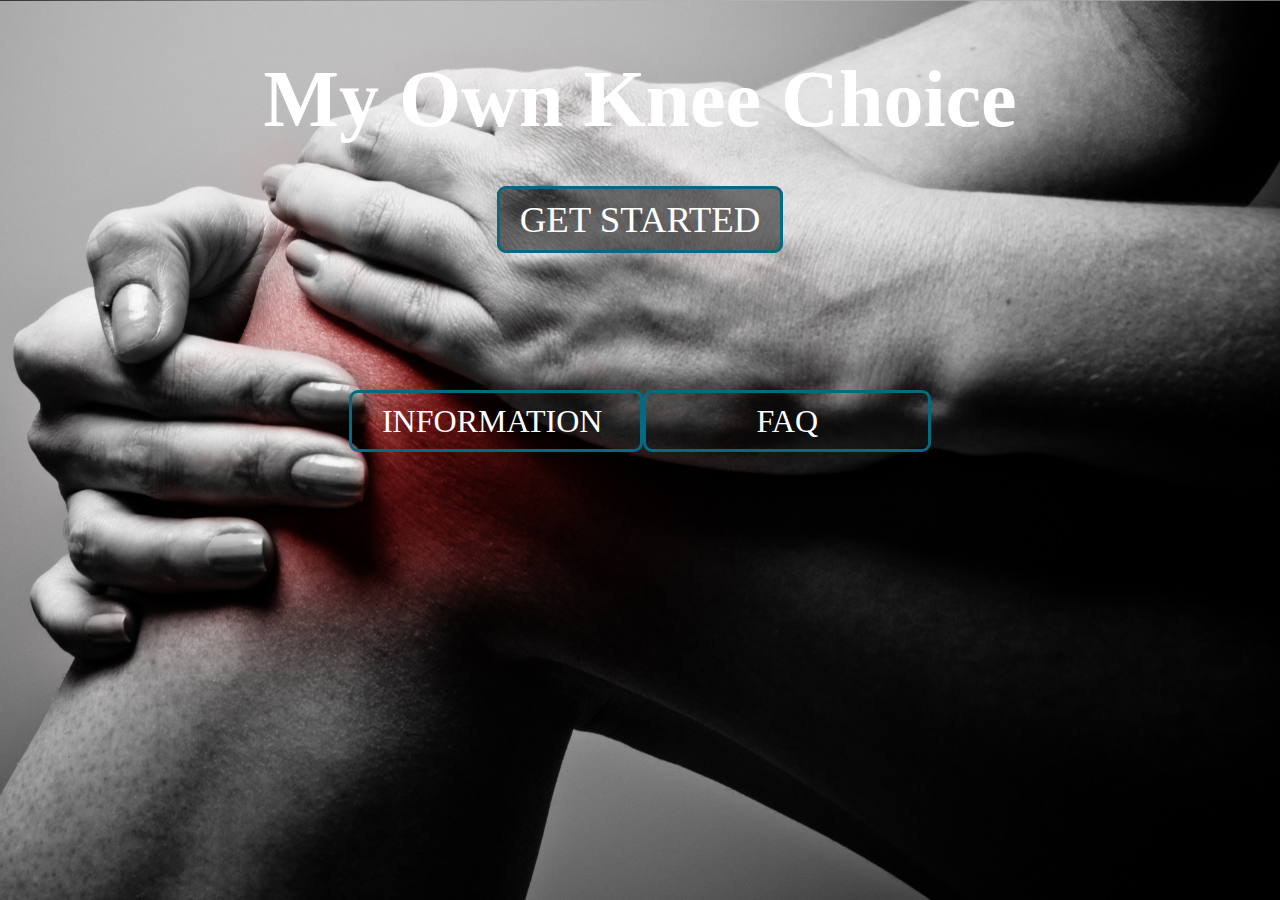
<file: index.html>
<!DOCTYPE html>
<html>

	<head>
		 <meta charset="ISO-8859">
		 <meta name="viewport" content="width=device-width, initial-scale=1">
		 <title>MyKnee</title>
	
		 <link rel="stylesheet" type="text/CSS" href="Style.css" />
		 <link rel="stylesheet" type="text/CSS" href="intro.css" />
		 
         		 
	</head>
	

	
		<div class="bande">
			<button id="backto1"  class='button_back'; style=" display:none; position: absolute; left:5%; top:1%;">Back</button>
			<button id="backto2"  class='button_back'; style=" display:none; position: absolute; left:5%; top:1%;">Back</button>
			<button id="backto3"  class='button_back'; style=" display:none; position: absolute; left:5%; top:1%;">Back</button>
			<button id="backto4"  class='button_back'; style=" display:none; position: absolute; left:5%; top:1%;">Back</button>
			<button id="backto5"  class='button_back'; style=" display:none; position: absolute; left:5%; top:1%;">Back</button>
			<button id="backto6"  class='button_back'; style=" display:none; position: absolute; left:5%; top:1%;">Back</button>
			<button id="backto7"  class='button_back'; style=" display:none; position: absolute; left:5%; top:1%;">Back</button>
			<button id="backto8"  class='button_back'; style=" display:none; position: absolute; left:5%; top:1%;">Back</button>
			<button id="backto9"  class='button_back'; style=" display:none; position: absolute; left:5%; top:1%;">Back</button>
			<button id="backto10"  class='button_back'; style=" display:none; position: absolute; left:5%; top:1%;">Back</button>
			<button id="backto10bis"  class='button_back'; style=" display:none; position: absolute; left:5%; top:1%;">Back</button>
			<button id="backto11"  class='button_back'; style=" display:none; position: absolute; left:5%; top:1%;">Back</button>
			<button id="backto12"  class='button_back'; style=" display:none; position: absolute; left:5%; top:1%;">Back</button>
			<button id="backto13"  class='button_back'; style=" display:none; position: absolute; left:5%; top:1%;">Back</button>
			<button id="backto14"  class='button_back'; style=" display:none; position: absolute; left:5%; top:1%;">Back</button>
			<button id="backto15"  class='button_back'; style=" display:none; position: absolute; left:5%; top:1%;">Back</button>
			
			<label for="start" class='button_back'; style="position: absolute; right:5%; top:1%;" class="menu-icon" id=start2>Menu</label>
			
			
		</div>
		
		
		
		
			
			
	<body class="main">
			
	
	
		<!-- Menu-->
			<div class="page-content">
			
			
			<input type="checkbox"  id="start">
				
				
			<nav class="menu">
				
				<div class= "fond">
					<h1 class="animated  fadeIn"> My Own Knee Choice</h1>
					
					<label for="start" class='getstarted animated bounceInUp' id="x1">Get started</label></br></br></br></br></br></br></br></br></br></br>
					<a href="info.html"  class='information animated bounceInUp'>Information</label>
					<a href="faq.html" class='faq animated bounceInUp' >faq</label></a>
				</div>
			</nav>
				
		<!--End Menu-->
			
		
			<div id="question"; class="text"; style="position: fixed; top:180px; left:5%; right: 5%;">1. I underwent conservative treatment and I am no longer satisfied with the outcome.</div>
			
			<div style="text-align:center; display:block;  position: fixed; top:100px; left:50%; "><input type="text" id="total" value="0" size="3" readonly="true" style="background-color:#FFFFFF; border:#FFFFFF none 0px; text-align:center; font-size:30px; width:50px;"> </div>
		
		<!-- Question-->	
		
		
		
		<!-- !!!!!!!!!!!!!!!!!!!!!!!!!!!!!!!!!!!!!!!!!!!!!!!!Bouttons !!!!!!!!!!!!!!!!!!!!!!!!!!!!!!!!!!!!-->
			<!-- Question 1-->
		
			<button id="btn-yes1" class='button_yes'  style="position: fixed; bottom:20%; left: 50%; margin-left:-100px;" value="submit" onclick="clickEvent();">YES</button>
			<button id="btn-no1"  class='button_no'   style="position: fixed; bottom:7%; left: 50%; margin-left:-100px;">NO</button>
			<div style="text-align:center; display:none;  position: absolute; bottom:7%; left:60px; "><input type="text" id="total" value="0" size="3" readonly="true" style="background-color:#FFFFFF; border:#FFFFFF none 0px; text-align:center; font-size:30px; width:50px;"> </div>
			
			<!-- Question 2 -->
			<button id="btn-yes2" class='button_yes'; style="display:none ; position: fixed; bottom:20%; left:50%; margin-left:-100px;">YES</button>
			<button id="btn-no2"  class='button_no';  style="display:none ; position: fixed; bottom:7%; left: 50%; margin-left:-100px;"> NO </button>
			
			
			<!-- Question 3 -->
			<button id="btn-yes3" class='button_yes'; style="display:none ; position: fixed; bottom:20%; left:50%; margin-left:-100px;">YES</button>
			<button id="btn-no3"  class='button_no';  style="display:none ; position: fixed; bottom:7%; left: 50%; margin-left:-100px;"> NO </button>
			
			
			<!-- Question 4 -->
			<button id="btn-yes4" class='button_yes'; style="display:none ; position: fixed; bottom:20%; left:50%; margin-left:-100px;">YES</button>
			<button id="btn-no4"  class='button_no';  style="display:none ; position: fixed; bottom:7%; left: 50%; margin-left:-100px;"> NO </button>
			
			
			<!-- Question 5 -->
			<button id="btn-yes5" class='button_yes'; style="display:none ; position: fixed; bottom:20%; left:50%; margin-left:-100px;">YES</button>
			<button id="btn-no5"  class='button_no';  style="display:none ; position: fixed; bottom:7%; left: 50%; margin-left:-100px;"> NO </button>
			
			
			<!-- Question 6 -->
			<button id="btn-yes6" class='button_yes'; style="display:none ; position: fixed; bottom:20%; left:50%; margin-left:-100px;">YES</button>
			<button id="btn-no6"  class='button_no';  style="display:none ; position: fixed; bottom:7%; left: 50%; margin-left:-100px;"> NO </button>
			
			
			<!-- Question 7 -->
			<button id="btn-yes7" class='button_yes'; style="display:none ; position: fixed; bottom:20%; left:50%; margin-left:-100px;">YES</button>
			<button id="btn-no7"  class='button_no';  style="display:none ; position: fixed; bottom:7%; left: 50%; margin-left:-100px;"> NO </button>
			
			
			<!-- Question 8 -->
			<button id="btn-yes8" class='button_yes'; style="display:none ; position: fixed; bottom:20%; left:50%; margin-left:-100px;">YES</button>
			<button id="btn-no8"  class='button_no';  style="display:none ; position: fixed; bottom:7%; left: 50%; margin-left:-100px;"> NO </button>
			
			
			<!-- Question 9 -->
			<button id="btn-yes9" class='button_yes'; style="display:none ; position: fixed; bottom:20%; left:50%; margin-left:-100px;">YES</button>
			<button id="btn-no9"  class='button_no';  style="display:none ; position: fixed; bottom:7%; left: 50%; margin-left:-100px;"> NO </button>
			
			
			<!-- Question 10 -->
			<button id="btn-yes10" class='button_yes'; style="display:none ; position: fixed; bottom:20%; left:50%; margin-left:-100px;">YES</button>
			<button id="btn-no10"  class='button_no';  style="display:none ; position: fixed; bottom:7%; left: 50%; margin-left:-100px;"> NO </button>
			
			
			<!-- Question 10bis -->
			<div class="masque">
			</div>
			<div id="qcm10b" style="display:none; position: absolute; top:300px; left:8%; margin-left:5%; margin-right: 5%; z-index:1;">
					<label class="checkbox"><input id="10a" type="checkbox" style=" position: relative; top:0;" /><span class="rounded"></span> Rheumatoid arthritis<label/></br></br>
					<label class="checkbox"><input id="10b" type="checkbo" style=" position: relative; top:20;" /><span class="rounded"></span> Lupus<label/></br></br>
					<label class="checkbox"><input id="10c" type="checkbox" style=" position: relative; top:40;"/><span class="rounded"></span> Hemophilia<label/></br></br>
					<label class="checkbox"><input id="10d" type="checkbox" style=" position: relative; top:60;"/><span class="rounded"></span> Gout<label/></br></br>
					<label class="checkbox"><input id="10e" type="checkbox" style=" position: relative; top:80;"/><span class="rounded"></span> Psoriasis<label/></br></br>
					<label class="checkbox"><input id="10f" type="checkbox" style=" position: relative; top:100;"/><span class="rounded"></span> Chondrocalcinosis<label/></br></br>
					<p></p>
			</div>
			<div id="ok10" style="display:none; position: fixed; bottom:7%; left: 30%; z-index:3;">
					<button id="ok10"; class='button_ok';>OK</button>
			</div>
			
			
			
			<!-- Question 11 -->
				<div id="qcm11" style="display:none; position: absolute; top:250px; left:12%;">
					<label class="checkbox"><input id="11a" type="checkbox" /><span class="rounded"></span> Complete extension<label/><p>
					<label class="checkbox"><input id="11b" type="checkbox" /><span class="rounded"></span> Flexion contracture <10�<label/><p>
					<label class="checkbox"><input id="11c" type="checkbox" /><span class="rounded"></span> Flexion contracture >10�<label/><p>
					<label class="checkbox"><input id="11d" type="checkbox" /><span class="rounded"></span> Flexion <90�<label/><p><p></p>
				</div>
				<div id="ok11" style="display:none; position: fixed; bottom:7%; left: 30%;">
				<button id="ok11"; class='button_ok';>OK</button>
				</div>
				
		
			<!-- Question 12 -->
			<button id="btn-yes12" class='button_yes'; style="display:none ; position: fixed; bottom:20%; left:30%;">YES</button>
			<button id="btn-no12"  class='button_no';  style="display:none ; position: fixed; bottom:7%; left: 30%;"> NO </button>
			
			
			<!-- Question 13 -->
			<button id="btn-yes13" class='button_yes'; style="display:none ; position: fixed; bottom:20%; left:30%;">YES</button>
			<button id="btn-no13"  class='button_no';  style="display:none ; position: fixed; bottom:7%; left: 30%;"> NO </button>
			
			
			<!-- Question 14 -->
			<button id="btn-yes14" class='button_yes'; style="display:none ; position: fixed; bottom:20%; left:30%;">YES</button>
			<button id="btn-no14"  class='button_no';  style="display:none ; position: fixed; bottom:7%; left: 30%;"> NO </button>
			
			
			<!-- Question 15 -->
			<button id="btn-yes15" class='button_yes'; style="display:none ; position: fixed; bottom:20%; left:30%;">YES</button>
			<button id="btn-no15"  class='button_no';  style="display:none ; position: fixed; bottom:7%; left: 30%;"> NO </button>
			
		
		
			<!-- Question 16 -->
			<button id="btn-yes16" class='button_yes'; style="display:none ; position: fixed; bottom:20%; left:30%;">YES</button>
			<button id="btn-no16"  class='button_no';  style="display:none ; position: fixed; bottom:7%; left: 30%;"> NO </button>
			
		
			<!-- Question 17 -->
			<button id="backto16"  class='button_back'; style=" display:none; position: fixed; left:5%; top:1%;">Back</button>
		
			</div>
			
		</div>
				</div>
			</section>	
		<!-- Variable !!!!!!!!!!!!!!!!!!!!!!!!!!!!!!!!!!!!!!!!!!!!!!!!!!!!!!!!!-->
			<!-- Compte total = var_total -->
			
			

				
				<script language="javascript">
								var var_total=0;
								function modifier_total(increment) {
								var_total+=increment;
								document.getElementById('total').value = var_total;
								}
				</script>
								
				
								
						
				<script language="javascript">
								document.getElementById('total').value=var_total;
				</script>
			
			<!-- Variable question 3 = var_q3 -->
				
				<script language="javascript">
								var var_q3=0;
								function modifier_q3(increment) {
								var_q3+=increment;
								document.getElementById('q3').value = var_q3;
								}
				</script>
								
				<div style="text-align:center; display:none;  position: absolute; bottom:45%; left:30%; "><input type="text" id="q3" value="0" size="3" readonly="true" style="background-color:#FFFFFF; border:#FFFFFF none 0px; text-align:center; font-size:30px"> </div>
								
						
				<script language="javascript">
								document.getElementById('q3').value=var_q3;
				</script>
				
			
			<!-- Variable question 4 = var_q4 -->
				
				<script language="javascript">
								var var_q4=0;
								function modifier_q4(increment) {
								var_q4+=increment;
								document.getElementById('q4').value = var_q4;
								}
				</script>
								
				<div style="text-align:center; display:none; position: absolute; bottom:45%; left:30%; "><input type="text" id="q4" value="0" size="3" readonly="true" style="background-color:#FFFFFF; border:#FFFFFF none 0px; text-align:center; font-size:30px"> </div>
								
						
				<script language="javascript">
								document.getElementById('q4').value=var_q4;
				</script>
				
			
			<!-- Variable question 5 = var_q5 -->
				
				<script language="javascript">
								var var_q5=0;
								function modifier_q5(increment) {
								var_q5+=increment;
								document.getElementById('q5').value = var_q5;
								}
				</script>
								
				<div style="text-align:center; display:none; position: absolute; bottom:45%; left:30%; "><input type="text" id="q5" value="0" size="3" readonly="true" style="background-color:#FFFFFF; border:#FFFFFF none 0px; text-align:center; font-size:30px"> </div>
								
						
				<script language="javascript">
								document.getElementById('q5').value=var_q5;
				</script>
			
			<!-- Variable question 6 = var_q6 -->
				
				<script language="javascript">
								var var_q6=0;
								function modifier_q6(increment) {
								var_q6+=increment;
								document.getElementById('q6').value = var_q6;
								}
				</script>
								
				<div style="text-align:center; display:none;  position: absolute; bottom:45%; left:30%; "><input type="text" id="q6" value="0" size="3" readonly="true" style="background-color:#FFFFFF; border:#FFFFFF none 0px; text-align:center; font-size:30px"> </div>
								
						
				<script language="javascript">
								document.getElementById('q6').value=var_q6;
				</script>

			<!-- Variable question 7 = var_q7 -->
				
				<script language="javascript">
								var var_q7=0;
								function modifier_q7(increment) {
								var_q7+=increment;
								document.getElementById('q7').value = var_q7;
								}
				</script>
								
				<div style="text-align:center; display:none; position: absolute; bottom:45%; left:30%; "><input type="text" id="q7" value="0" size="3" readonly="true" style="background-color:#FFFFFF; border:#FFFFFF none 0px; text-align:center; font-size:30px"> </div>
								
						
				<script language="javascript">
								document.getElementById('q7').value=var_q7;
				</script>
				
			
			<!-- Variable question 8 = var_q8 -->
				
				<script language="javascript">
								var var_q8=0;
								function modifier_q8(increment) {
								var_q8+=increment;
								document.getElementById('q8').value = var_q8;
								}
				</script>
								
				<div style="text-align:center; display:none; position: absolute; bottom:45%; left:30%; "><input type="text" id="q8" value="0" size="3" readonly="true" style="background-color:#FFFFFF; border:#FFFFFF none 0px; text-align:center; font-size:30px"> </div>
								
						
				<script language="javascript">
								document.getElementById('q8').value=var_q8;
				</script>
				
			<!-- Variable question 9 = var_q9 -->
				
				<script language="javascript">
								var var_q9=0;
								function modifier_q9(increment) {
								var_q9+=increment;
								document.getElementById('q9').value = var_q9;
								}
				</script>
								
				<div style="text-align:center; display:none;  position: absolute; bottom:45%; left:30%; "><input type="text" id="q9" value="0" size="3" readonly="true" style="background-color:#FFFFFF; border:#FFFFFF none 0px; text-align:center; font-size:30px"> </div>
								
						
				<script language="javascript">
								document.getElementById('q9').value=var_q9;
				</script>
				
			<!-- Variable question 10 = var_q10 -->
				
				<script language="javascript">
								var var_q10=0;
								function modifier_q10(increment) {
								var_q10+=increment;
								document.getElementById('q10').value = var_q10;
								}
				</script>
								
				<div style="text-align:center; display:none;  position: absolute; bottom:45%; left:30%; "><input type="text" id="q10" value="0" size="3" readonly="true" style="background-color:#FFFFFF; border:#FFFFFF none 0px; text-align:center; font-size:30px"> </div>
								
						
				<script language="javascript">
								document.getElementById('q10').value=var_q10;
				</script>
				
			<!-- Variable question 10bis = var_q10b -->
				
				<script language="javascript">
								var var_q10b=0;
								function modifier_q10b(increment) {
								var_q10b=increment;
								document.getElementById('q10b').value = var_q10b;
								}
				</script>
								
				<div style="text-align:center;display:none; position: absolute; bottom:55%; left:30%; "><input type="text" id="q10b" value="0" size="3" readonly="true" style="background-color:#FFFFFF; border:#FFFFFF none 0px; text-align:center; font-size:30px"> </div>
								
						
				<script language="javascript">
								document.getElementById('q10b').value=var_q10b;
				</script>
	
			<!-- Variable question 11 = var_q11 -->
				
				<script language="javascript">
								var var_q11=0;
								function modifier_q11(increment) {
								var_q11+=increment;
								document.getElementById('q11').value = var_q11;
								}
				</script>
								
				<div style="text-align:center; display:none; position: absolute; bottom:45%; left:30%; "><input type="text" id="q11" value="0" size="3" readonly="true" style="background-color:#FFFFFF; border:#FFFFFF none 0px; text-align:center; font-size:30px"> </div>
								
						
				<script language="javascript">
								document.getElementById('q11').value=var_q11;
				</script>
		
			<!-- Variable question 12 = var_q12 -->
				
				<script language="javascript">
								var var_q12=0;
								function modifier_q12(increment) {
								var_q12+=increment;
								document.getElementById('q12').value = var_q12;
								}
				</script>
								
				<div style="text-align:center; display:none; position: absolute; bottom:45%; left:30%; "><input type="text" id="q12" value="0" size="3" readonly="true" style="background-color:#FFFFFF; border:#FFFFFF none 0px; text-align:center; font-size:30px"> </div>
								
						
				<script language="javascript">
								document.getElementById('q12').value=var_q12;
				</script>
				
			<!-- Variable question 13 = var_q13 -->
				
				<script language="javascript">
								var var_q13=0;
								function modifier_q13(increment) {
								var_q13+=increment;
								document.getElementById('q13').value = var_q13;
								}
				</script>
								
				<div style="text-align:center; display:none; position: absolute; bottom:45%; left:30%; "><input type="text" id="q13" value="0" size="3" readonly="true" style="background-color:#FFFFFF; border:#FFFFFF none 0px; text-align:center; font-size:30px"> </div>
								
						
				<script language="javascript">
								document.getElementById('q13').value=var_q13;
				</script>
		
			<!-- Variable question 14 = var_q14 -->
				
				<script language="javascript">
								var var_q14=0;
								function modifier_q14(increment) {
								var_q14+=increment;
								document.getElementById('q14').value = var_q14;
								}
				</script>
								
				<div style="text-align:center; display:none; position: absolute; bottom:45%; left:30%; "><input type="text" id="q14" value="0" size="3" readonly="true" style="background-color:#FFFFFF; border:#FFFFFF none 0px; text-align:center; font-size:30px"> </div>
								
						
				<script language="javascript">
								document.getElementById('q14').value=var_q14;
				</script>
				
			<!-- Variable question 15 = var_q15 -->
				
				<script language="javascript">
								var var_q15=0;
								function modifier_q15(increment) {
								var_q15+=increment;
								document.getElementById('q15').value = var_q15;
								}
				</script>
								
				<div style="text-align:center; display:none; position: absolute; bottom:45%; left:30%; "><input type="text" id="q15" value="0" size="3" readonly="true" style="background-color:#FFFFFF; border:#FFFFFF none 0px; text-align:center; font-size:30px"> </div>
								
						
				<script language="javascript">
								document.getElementById('q15').value=var_q15;
				</script>
				
			<!-- Variable question 16 = var_q16 -->
				
				<script language="javascript">
								var var_q16=0;
								function modifier_q16(increment) {
								var_q16+=increment;
								document.getElementById('q16').value = var_q16;
								}
				</script>
								
				<div style="text-align:center; display:none; position: absolute; bottom:45%; left:30%; "><input type="text" id="q16" value="0" size="3" readonly="true" style="background-color:#FFFFFF; border:#FFFFFF none 0px; text-align:center; font-size:30px"> </div>
								
						
				<script language="javascript">
								document.getElementById('q16').value=var_q16;
				</script>
		<!--Code Java*******************************************************************************************************************************-->
		
		<script>
			<!--Question 1-->
				<!--R�ponse YES -->
				
					document.getElementById("btn-yes1").onclick = function(){
					document.getElementById("question").innerHTML = "2. I underwent radiology of my knee and a radiograph shows bone on bone osteoarthritis.";
			
					document.getElementById("btn-yes1").style.display= 'none';
					document.getElementById("btn-no1").style.display= 'none';
					
					document.getElementById("btn-yes2").style.display= 'block';
					document.getElementById("btn-no2").style.display= 'block';
					document.getElementById("backto1").style.display= 'block';
					}
					
				<!--R�ponse NO -->
					
					document.getElementById("btn-no1").onclick = function(){
					document.getElementById("question").innerHTML = "2. We recommend treatments such as oral glucosamine, weight loss, moderate physical activity like cycling, injections with hyaluronic acid or steroids.";
			
					document.getElementById("btn-yes1").style.display= 'none';
					document.getElementById("btn-no1").style.display= 'none';
					
					document.getElementById("backto1").style.display= 'block';
					}
					
						
			<!--Question 2-->
				<!--R�ponse YES -->
				
					document.getElementById("btn-yes2").onclick = function(){
					document.getElementById("question").innerHTML = "3. I had meniscus surgery previously during my lifetime on only one of my menisci?";
			
					document.getElementById("btn-yes2").style.display= 'none';
					document.getElementById("btn-no2").style.display= 'none';
					document.getElementById("backto1").style.display= 'none';
					
					document.getElementById("btn-yes3").style.display= 'block';
					document.getElementById("btn-no3").style.display= 'block';
					document.getElementById("backto2").style.display= 'block';
					}
					
				<!--R�ponse NO -->
					
					document.getElementById("btn-no2").onclick = function(){
					document.getElementById("question").innerHTML = "3. We recommend to undergo radiographs of the knee with an AP and lateral view as well as a Rosenberg and Merchant view.";
			
					document.getElementById("btn-yes2").style.display= 'none';
					document.getElementById("btn-no2").style.display= 'none';
					
					document.getElementById("backto2").style.display= 'block';
					}
				
				<!-- Retour question 1-->
					
					document.getElementById("backto1").onclick = function(){
					document.getElementById("question").innerHTML = "1. I underwent conservative treatment and I am no longer satisfied with the outcome.";
			
					document.getElementById("btn-yes1").style.display= 'block';
					document.getElementById("btn-no1").style.display= 'block';
					
					
					document.getElementById("btn-yes2").style.display= 'none';
					document.getElementById("btn-no2").style.display= 'none';
					document.getElementById("backto1").style.display= 'none';
					}
			
			<!--Question 3-->
				<!--R�ponse YES -->
				
					document.getElementById("btn-yes3").onclick = function(){
					document.getElementById("question").innerHTML = "4. I can point out one single point about the knee, which is painful?";
			
					document.getElementById("btn-yes3").style.display= 'none';
					document.getElementById("btn-no3").style.display= 'none';
					document.getElementById("backto2").style.display= 'none';
					
					document.getElementById("btn-yes4").style.display= 'block';
					document.getElementById("btn-no4").style.display= 'block';
					document.getElementById("backto3").style.display= 'block';
					
					modifier_total(+1);
					modifier_q3(+1);
					}
					
				<!--R�ponse NO -->
					
					document.getElementById("btn-no3").onclick = function(){
					document.getElementById("question").innerHTML = "4. I can point out one single point about the knee, which is painful?";
					
					document.getElementById("btn-yes3").style.display= 'none';
					document.getElementById("btn-no3").style.display= 'none';
					document.getElementById("backto2").style.display= 'none';
					
					document.getElementById("btn-yes4").style.display= 'block';
					document.getElementById("btn-no4").style.display= 'block';
					document.getElementById("backto3").style.display= 'block';
					
					modifier_total(-1);
					modifier_q3(-1);
					}
				
				<!-- Retour question 2-->
					
					document.getElementById("backto2").onclick = function(){
					document.getElementById("question").innerHTML = "2. I underwent radiology of my knee and a radiograph shows bone on bone osteoarthritis.";
			
					document.getElementById("btn-yes2").style.display= 'block';
					document.getElementById("btn-no2").style.display= 'block';
					document.getElementById("backto1").style.display= 'block';
					
					document.getElementById("btn-yes3").style.display= 'none';
					document.getElementById("btn-no3").style.display= 'none';
					document.getElementById("backto2").style.display= 'none';
					}
					
			<!--Question 4-->
				<!--R�ponse YES -->
				
					document.getElementById("btn-yes4").onclick = function(){
					document.getElementById("question").innerHTML = "5. I have bowed legs or knocked knees?";
			
					document.getElementById("btn-yes4").style.display= 'none';
					document.getElementById("btn-no4").style.display= 'none';
					document.getElementById("backto3").style.display= 'none';
					
					document.getElementById("btn-yes5").style.display= 'block';
					document.getElementById("btn-no5").style.display= 'block';
					document.getElementById("backto4").style.display= 'block';
					
					modifier_total(+1);
					modifier_q4(+1);
					}
					
				<!--R�ponse NO -->
					
					document.getElementById("btn-no4").onclick = function(){
					document.getElementById("question").innerHTML = "5. I have bowed legs or knocked knees?";
			
					document.getElementById("btn-yes4").style.display= 'none';
					document.getElementById("btn-no4").style.display= 'none';
					document.getElementById("backto3").style.display= 'none';
					
					document.getElementById("btn-yes5").style.display= 'block';
					document.getElementById("btn-no5").style.display= 'block';
					document.getElementById("backto4").style.display= 'block';
					
					modifier_total(-1);
					modifier_q4(-1);
					}
				
				<!-- Retour question 3-->
					
					document.getElementById("backto3").onclick = function(){
					document.getElementById("question").innerHTML = "3. I had meniscus surgery previously during my lifetime on only one of my menisci?";
			
					document.getElementById("btn-yes3").style.display= 'block';
					document.getElementById("btn-no3").style.display= 'block';
					document.getElementById("backto2").style.display= 'block';
					
					document.getElementById("btn-yes4").style.display= 'none';
					document.getElementById("btn-no4").style.display= 'none';
					document.getElementById("backto3").style.display= 'none';
					
					if(var_q3 == 1){
					modifier_total(-1); modifier_q3(-1)
					}
					
					if(var_q3 == -1){
					modifier_total(+1); modifier_q3(+1)
					}
					}
				
			<!--Question 5-->
				<!--R�ponse YES -->
				
					document.getElementById("btn-yes5").onclick = function(){
					document.getElementById("question").innerHTML = "6. I have no pain in going upstairs?";
			
					document.getElementById("btn-yes5").style.display= 'none';
					document.getElementById("btn-no5").style.display= 'none';
					document.getElementById("backto4").style.display= 'none';
					
					document.getElementById("btn-yes6").style.display= 'block';
					document.getElementById("btn-no6").style.display= 'block';
					document.getElementById("backto5").style.display= 'block';
					
					modifier_total(+1); 
					modifier_q5(+1);
					}
					
				<!--R�ponse NO -->
					
					document.getElementById("btn-no5").onclick = function(){
					document.getElementById("question").innerHTML = "6. I have no pain in going upstairs?";
			
					document.getElementById("btn-yes5").style.display= 'none';
					document.getElementById("btn-no5").style.display= 'none';
					document.getElementById("backto4").style.display= 'none';
					
					document.getElementById("btn-yes6").style.display= 'block';
					document.getElementById("btn-no6").style.display= 'block';
					document.getElementById("backto5").style.display= 'block';
					
					modifier_total(-1); 
					modifier_q5(-1);
					}
				
				<!-- Retour question 4-->
					
					document.getElementById("backto4").onclick = function(){
					document.getElementById("question").innerHTML = "4. I can point out one single point about the knee, which is painful?";
			
					document.getElementById("btn-yes4").style.display= 'block';
					document.getElementById("btn-no4").style.display= 'block';
					document.getElementById("backto3").style.display= 'block';
					
					document.getElementById("btn-yes5").style.display= 'none';
					document.getElementById("btn-no5").style.display= 'none';
					document.getElementById("backto4").style.display= 'none';
					
					if(var_q4 == 1){
					modifier_total(-1); modifier_q4(-1)
					}
					
					if(var_q4 == -1){
					modifier_total(+1); modifier_q4(+1)
					}
					}
			
			<!--Question 6-->
				<!--R�ponse YES -->
				
					document.getElementById("btn-yes6").onclick = function(){
					document.getElementById("question").innerHTML = "7. I don�t use morphine to control my knee pain?";
			
					document.getElementById("btn-yes6").style.display= 'none';
					document.getElementById("btn-no6").style.display= 'none';
					document.getElementById("backto5").style.display= 'none';
					
					document.getElementById("btn-yes7").style.display= 'block';
					document.getElementById("btn-no7").style.display= 'block';
					document.getElementById("backto6").style.display= 'block';
					
					modifier_total(+1);
					modifier_q6(+1);
					}
					
				<!--R�ponse NO -->
					
					document.getElementById("btn-no6").onclick = function(){
					document.getElementById("question").innerHTML = "7. I don't use morphine to control my knee pain?";
			
					document.getElementById("btn-yes6").style.display= 'none';
					document.getElementById("btn-no6").style.display= 'none';
					document.getElementById("backto5").style.display= 'none';
					
					document.getElementById("btn-yes7").style.display= 'block';
					document.getElementById("btn-no7").style.display= 'block';
					document.getElementById("backto6").style.display= 'block';
					
					modifier_total(-1);
					modifier_q6(-1);
					}
				
				<!-- Retour question 5-->
					
					document.getElementById("backto5").onclick = function(){
					document.getElementById("question").innerHTML = "5. I have bowed legs or knocked knees?";
			
					document.getElementById("btn-yes5").style.display= 'block';
					document.getElementById("btn-no5").style.display= 'block';
					document.getElementById("backto4").style.display= 'block';
					
					document.getElementById("btn-yes6").style.display= 'none';
					document.getElementById("btn-no6").style.display= 'none';
					document.getElementById("backto5").style.display= 'none';
					
					if(var_q5 == 1){
					modifier_total(-1); modifier_q5(-1)
					}
					
					if(var_q5 == -1){
					modifier_total(+1); modifier_q5(+1)
					}
					}
			
			<!--Question 7-->
				<!--R�ponse YES -->
				
					document.getElementById("btn-yes7").onclick = function(){
					document.getElementById("question").innerHTML = "8. I know that I have an intact anterior cruciate ligament in my knee?";
			
					document.getElementById("btn-yes7").style.display= 'none';
					document.getElementById("btn-no7").style.display= 'none';
					document.getElementById("backto6").style.display= 'none';
					
					document.getElementById("btn-yes8").style.display= 'block';
					document.getElementById("btn-no8").style.display= 'block';
					document.getElementById("backto7").style.display= 'block';
					
					modifier_total(+1);
					modifier_q7(+1);
					}
					
				<!--R�ponse NO -->
					
					document.getElementById("btn-no7").onclick = function(){
					document.getElementById("question").innerHTML = "8. I know that I have an intact anterior cruciate ligament in my knee?";
			
					document.getElementById("btn-yes7").style.display= 'none';
					document.getElementById("btn-no7").style.display= 'none';
					document.getElementById("backto6").style.display= 'none';
					
					document.getElementById("btn-yes8").style.display= 'block';
					document.getElementById("btn-no8").style.display= 'block';
					document.getElementById("backto7").style.display= 'block';
					
					modifier_total(-1);
					modifier_q7(-1);
					}
				
				<!-- Retour question 6-->
					
					document.getElementById("backto6").onclick = function(){
					document.getElementById("question").innerHTML = "6. I have no pain in going upstairs?";
			
					document.getElementById("btn-yes6").style.display= 'block';
					document.getElementById("btn-no6").style.display= 'block';
					document.getElementById("backto5").style.display= 'block';
					
					document.getElementById("btn-yes7").style.display= 'none';
					document.getElementById("btn-no7").style.display= 'none';
					document.getElementById("backto6").style.display= 'none';
					
					if(var_q6 == 1){
					modifier_total(-1); modifier_q6(-1)
					}
					
					if(var_q6 == -1){
					modifier_total(+1); modifier_q6(+1)
					}
					}
			
			<!--Question 8-->
				<!--R�ponse YES -->
				
					document.getElementById("btn-yes8").onclick = function(){
					document.getElementById("question").innerHTML = "9. I have important osteoporosis of my bones?";
			
					document.getElementById("btn-yes8").style.display= 'none';
					document.getElementById("btn-no8").style.display= 'none';
					document.getElementById("backto7").style.display= 'none';
					
					document.getElementById("btn-yes9").style.display= 'block';
					document.getElementById("btn-no9").style.display= 'block';
					document.getElementById("backto8").style.display= 'block';
					
					modifier_total(+1);
					modifier_q8(+1);
					}
					
				<!--R�ponse NO -->
					
					document.getElementById("btn-no8").onclick = function(){
					document.getElementById("question").innerHTML = "9. I have important osteoporosis of my bones?";
			
					document.getElementById("btn-yes9").style.display= 'block';
					document.getElementById("btn-no9").style.display= 'block';
					document.getElementById("backto8").style.display= 'block';
					
					document.getElementById("btn-yes8").style.display= 'none';
					document.getElementById("btn-no8").style.display= 'none';
					document.getElementById("backto7").style.display= 'none';
					
					
					}
				
				<!-- Retour question 7-->
					
					document.getElementById("backto7").onclick = function(){
					document.getElementById("question").innerHTML = "7. I don�t use morphine to control my knee pain?";
			
					document.getElementById("btn-yes7").style.display= 'block';
					document.getElementById("btn-no7").style.display= 'block';
					document.getElementById("backto6").style.display= 'block';
					
					document.getElementById("btn-yes8").style.display= 'none';
					document.getElementById("btn-no8").style.display= 'none';
					document.getElementById("backto7").style.display= 'none';
					
					if(var_q7 == 1){
					modifier_total(-1); modifier_q7(-1)
					}
					
					if(var_q7 == -1){
					modifier_total(+1); modifier_q7(+1)
					}
					}
			
			<!--Question 9-->
				<!--R�ponse YES -->
				
					document.getElementById("btn-yes9").onclick = function(){
					document.getElementById("question").innerHTML = "You are a potential candidate for Total Knee Arthroplasty";
			
					document.getElementById("btn-yes9").style.display= 'none';
					document.getElementById("btn-no9").style.display= 'none';
					document.getElementById("backto8").style.display= 'none';
					
					
					document.getElementById("backto9").style.display= 'block';
					
					modifier_total(-1); modifier_q9(-1);
					}
					
				<!--R�ponse NO -->
					
					document.getElementById("btn-no9").onclick = function(){
					document.getElementById("question").innerHTML = "10. I have an inflammatory desease?";
			
					document.getElementById("btn-yes9").style.display= 'none';
					document.getElementById("btn-no9").style.display= 'none';
					document.getElementById("backto8").style.display= 'none';
					
					document.getElementById("btn-yes10").style.display= 'block';
					document.getElementById("btn-no10").style.display= 'block';
					document.getElementById("backto9").style.display= 'block';
					
					modifier_total(+1);
					modifier_q9(+1);
					}
				
				<!-- Retour question 8-->
					
					document.getElementById("backto8").onclick = function(){
					document.getElementById("question").innerHTML = "8. I know that I have an intact anterior cruciate ligament in my knee?";
			
					document.getElementById("btn-yes8").style.display= 'block';
					document.getElementById("btn-no8").style.display= 'block';
					document.getElementById("backto7").style.display= 'block';
					
					document.getElementById("btn-yes9").style.display= 'none';
					document.getElementById("btn-no9").style.display= 'none';
					document.getElementById("backto8").style.display= 'none';
					
					if(var_q8 == 1){
					modifier_total(-1); modifier_q8(-1)
					}
					}
					
			<!--Question 10-->
				<!--R�ponse NO -->
				
					document.getElementById("btn-no10").onclick = function(){
					document.getElementById("question").innerHTML = "11. Range of movement?";
			
					document.getElementById("qcm11").style.display= 'block';
					document.getElementById("ok11").style.display= 'block';
					document.getElementById("backto10").style.display= 'block';
					
					document.getElementById("btn-yes10").style.display= 'none';
					document.getElementById("btn-no10").style.display= 'none';
					document.getElementById("backto9").style.display= 'none';
					
					
					
					
					modifier_total(+1);
					modifier_q10(+1);
					}	

				<!--R�ponse YES -->
				
					document.getElementById("btn-yes10").onclick = function(){
					document.getElementById("question").innerHTML = "Which inflammatory joint disease do you have?";
			
					
					document.getElementById("backto10bis").style.display= 'block';
					document.getElementById("qcm10b").style.display= 'block';
					document.getElementById("ok10").style.display= 'block';
					
					document.getElementById("btn-yes10").style.display= 'none';
					document.getElementById("btn-no10").style.display= 'none';
					document.getElementById("backto9").style.display= 'none';
					
					
					
					}
				
				<!-- Retour question 9-->
					
					document.getElementById("backto9").onclick = function(){
					document.getElementById("question").innerHTML = "9. I have important osteoporosis of my bones?";
			
					document.getElementById("btn-yes9").style.display= 'block';
					document.getElementById("btn-no9").style.display= 'block';
					document.getElementById("backto8").style.display= 'block';
					
					document.getElementById("btn-yes10").style.display= 'none';
					document.getElementById("btn-no10").style.display= 'none';
					document.getElementById("backto9").style.display= 'none';
					
					if(var_q9 == 1){
					modifier_total(-1); modifier_q9(-1)
					}
					
					if(var_q9 == -1){
					modifier_total(+1); modifier_q9(+1)
					}
					}
			<!-- Question 10Bis -->
					document.getElementById("ok10").onclick = function() {
				if (document.getElementById("10d").checked  || document.getElementById("10f").checked )  {
				modifier_q10b(+1)}
				
				if (document.getElementById("10a").checked  || document.getElementById("10b").checked || document.getElementById("10c").checked || document.getElementById("10e").checked)  {
				modifier_q10b(+2)}
				
				if (var_q10b > 1){
				
				document.getElementById("question").innerHTML = "You are a potential candidate for Total Knee Arthroplasty";
			
				
				
				
				document.getElementById("ok10").style.display= 'none';
				document.getElementById("qcm10b").style.display= 'none';
				document.getElementById("backto10bis").style.display= 'block';
				
				}
				
				if (var_q10b == 1){
				
				document.getElementById("question").innerHTML = "11. Range of movement?";
			
						
				document.getElementById("ok10").style.display= 'none';
				document.getElementById("qcm10b").style.display= 'none';
				
				
				
				document.getElementById("qcm11").style.display= 'block';
				document.getElementById("ok11").style.display= 'block';
				document.getElementById("backto10").style.display= 'block';
					
				modifier_total(+1);
				modifier_q10b(+1);
				
				
				
				}
				}
				
			<!-- Retour Question 10 avec Backto10bis-->
				
				document.getElementById("backto10bis").onclick = function(){
				document.getElementById("question").innerHTML = "10. I have an inflammatory disease?";
			
				document.getElementById("ok10").style.display= 'none';
				document.getElementById("qcm10b").style.display= 'none';
				document.getElementById("backto10bis").style.display= 'none';
					
				document.getElementById("btn-yes10").style.display= 'block';
				document.getElementById("btn-no10").style.display= 'block';
				document.getElementById("backto9").style.display= 'block';
					
					
				}
			
			<!-- Question 11 -->
					document.getElementById("ok11").onclick = function() {
				if (document.getElementById("11a").checked  || document.getElementById("11b").checked) {
				modifier_q11(+1)}
				
				
				if (document.getElementById("11c").checked  || document.getElementById("11d").checked) {
				modifier_q11(+2)}
				
				
				if (var_q11 > 1){
				
				document.getElementById("question").innerHTML = "You are a potential candidate for  Total Knee Arthroplasty";
			
				document.getElementById("backto10").style.display= 'none';
				document.getElementById("backto11").style.display= 'block';
				
				
				document.getElementById("qcm11").style.display= 'none';
			    document.getElementById("ok11").style.display= 'none';
				}
				
				if (var_q11 == 1){
				
				document.getElementById("question").innerHTML = "12. I have important functional demands for my knee after surgery?";
			
				document.getElementById("btn-yes12").style.display= 'block';
				document.getElementById("btn-no12").style.display= 'block';
				document.getElementById("backto11").style.display= 'block';
				
				document.getElementById("qcm11").style.display= 'none';
			    document.getElementById("ok11").style.display= 'none';
				
				modifier_total(+1);
				
				}
				}
				
				<!-- Retour Question 10 ou 10b -->
				document.getElementById("backto10").onclick = function(){
				
				if (var_q10 == 1){
				modifier_total(-1);
				modifier_q10(-1);
				
				document.getElementById("question").innerHTML = "10. I have an inflammatory disease?";
			
				document.getElementById("btn-yes10").style.display= 'block';
				document.getElementById("btn-no10").style.display= 'block';
				document.getElementById("backto9").style.display= 'block';
					
				document.getElementById("qcm11").style.display= 'none';
				document.getElementById("ok11").style.display= 'none';
				document.getElementById("backto10").style.display= 'none';
				}
				
				else {
				
				document.getElementById("question").innerHTML = "Which inflammatory joint disease do you have?";
				
				document.getElementById("qcm10b").style.display= 'block';
				document.getElementById("ok10").style.display= 'block';
				document.getElementById("backto10bis").style.display= 'block';
				
				document.getElementById("backto10").style.display= 'none';
				document.getElementById("qcm11").style.display= 'none';
				document.getElementById("ok11").style.display= 'none';
				
				modifier_total(-1);
				}
				}
			
			<!--Question 12-->
				<!--R�ponse YES -->
				
					document.getElementById("btn-yes12").onclick = function(){
					document.getElementById("question").innerHTML = "13. I want to continue sports (walking, hiking, cycling, golf, tennis, ski) after surgery?";
			
					document.getElementById("btn-yes12").style.display= 'none';
					document.getElementById("btn-no12").style.display= 'none';
					document.getElementById("backto11").style.display= 'none';
					
					document.getElementById("btn-yes13").style.display= 'block';
					document.getElementById("btn-no13").style.display= 'block';
					document.getElementById("backto12").style.display= 'block';
					
					modifier_total(+1);
					modifier_q12(+1);
					}
					
				<!--R�ponse NO -->
					
					document.getElementById("btn-no12").onclick = function(){
					document.getElementById("question").innerHTML = "13. I want to continue sports (walking, hiking, cycling, golf, tennis, ski) after surgery?";
			
					document.getElementById("btn-yes12").style.display= 'none';
					document.getElementById("btn-no12").style.display= 'none';
					document.getElementById("backto11").style.display= 'none';
					
					document.getElementById("btn-yes13").style.display= 'block';
					document.getElementById("btn-no13").style.display= 'block';
					document.getElementById("backto12").style.display= 'block';
					}
				
				<!-- Retour question 11-->
					
					document.getElementById("backto11").onclick = function(){
					document.getElementById("question").innerHTML = "11. Range of movement?";
			
					document.getElementById("qcm11").style.display= 'block';
					document.getElementById("ok11").style.display= 'block';
					document.getElementById("backto10").style.display= 'block';
					
					document.getElementById("btn-yes12").style.display= 'none';
					document.getElementById("btn-no12").style.display= 'none';
					document.getElementById("backto11").style.display= 'none';
					
					
					
					if(var_q11 == 1){
					modifier_total(-1); modifier_q11(-1)
					}
					
					if(var_q11 == 2){
					modifier_q11(-2)
					}
					
					if(var_q11 == 3){
					modifier_q11(-3)
					}
					}
			
			<!--Question 13-->
				<!--R�ponse YES -->
				
					document.getElementById("btn-yes13").onclick = function(){
					
			
					document.getElementById("btn-yes13").style.display= 'none';
					document.getElementById("btn-no13").style.display= 'none';
					document.getElementById("backto12").style.display= 'none';
					
					document.getElementById("backto13").style.display= 'block';
					
					modifier_total(+1);
					modifier_q13(+1);
					
					if(var_total >= 4){
					document.getElementById("question").innerHTML = "You are a potential candidate for Unicompartimental Knee Arthroplasty";
					}
					
					if(var_total < 4){
					document.getElementById("question").innerHTML = "You are a potential candidate for Total Knee Arthroplasty";
					}
					}
					
				<!--R�ponse NO -->
					
					document.getElementById("btn-no13").onclick = function(){
					
			
					document.getElementById("btn-yes13").style.display= 'none';
					document.getElementById("btn-no13").style.display= 'none';
					document.getElementById("backto12").style.display= 'none';
					
					
					document.getElementById("backto13").style.display= 'block';
					
					if(var_total >= 4){
					document.getElementById("question").innerHTML = "You are a potential candidate for Unicompartimental Knee Arthroplasty";
					}
					
					if(var_total < 4){
					document.getElementById("question").innerHTML = "You are a potential candidate for Total Knee Arthroplasty";
					}
					}
				
				<!-- Retour question 12-->
					
					document.getElementById("backto12").onclick = function(){
					document.getElementById("question").innerHTML = "12. I have important functional demands for my knee after surgery?";
			
					document.getElementById("btn-yes12").style.display= 'block';
					document.getElementById("btn-no12").style.display= 'block';
					document.getElementById("backto11").style.display= 'block';
					
					document.getElementById("btn-yes13").style.display= 'none';
					document.getElementById("btn-no13").style.display= 'none';
					document.getElementById("backto12").style.display= 'none';
					
					
					
					if(var_q12 == 1){
					modifier_total(-1); modifier_q12(-1)
					}
					}
			
			
					
				<!-- Retour question 13-->
					
					document.getElementById("backto13").onclick = function(){
					document.getElementById("question").innerHTML = "13. I want to continue sports (walking, hiking, cycling, golf, tennis, ski) after surgery?";
			
					document.getElementById("btn-yes13").style.display= 'block';
					document.getElementById("btn-no13").style.display= 'block';
					document.getElementById("backto12").style.display= 'block';
					
					document.getElementById("btn-yes14").style.display= 'none';
					document.getElementById("btn-no14").style.display= 'none';
					document.getElementById("backto13").style.display= 'none';
					
					
					
					if(var_q13 == 1){
					modifier_total(-1); modifier_q13(-1)
					}
					}
					
			
		</script>
		
		
		
	</body>

</html>
</file>
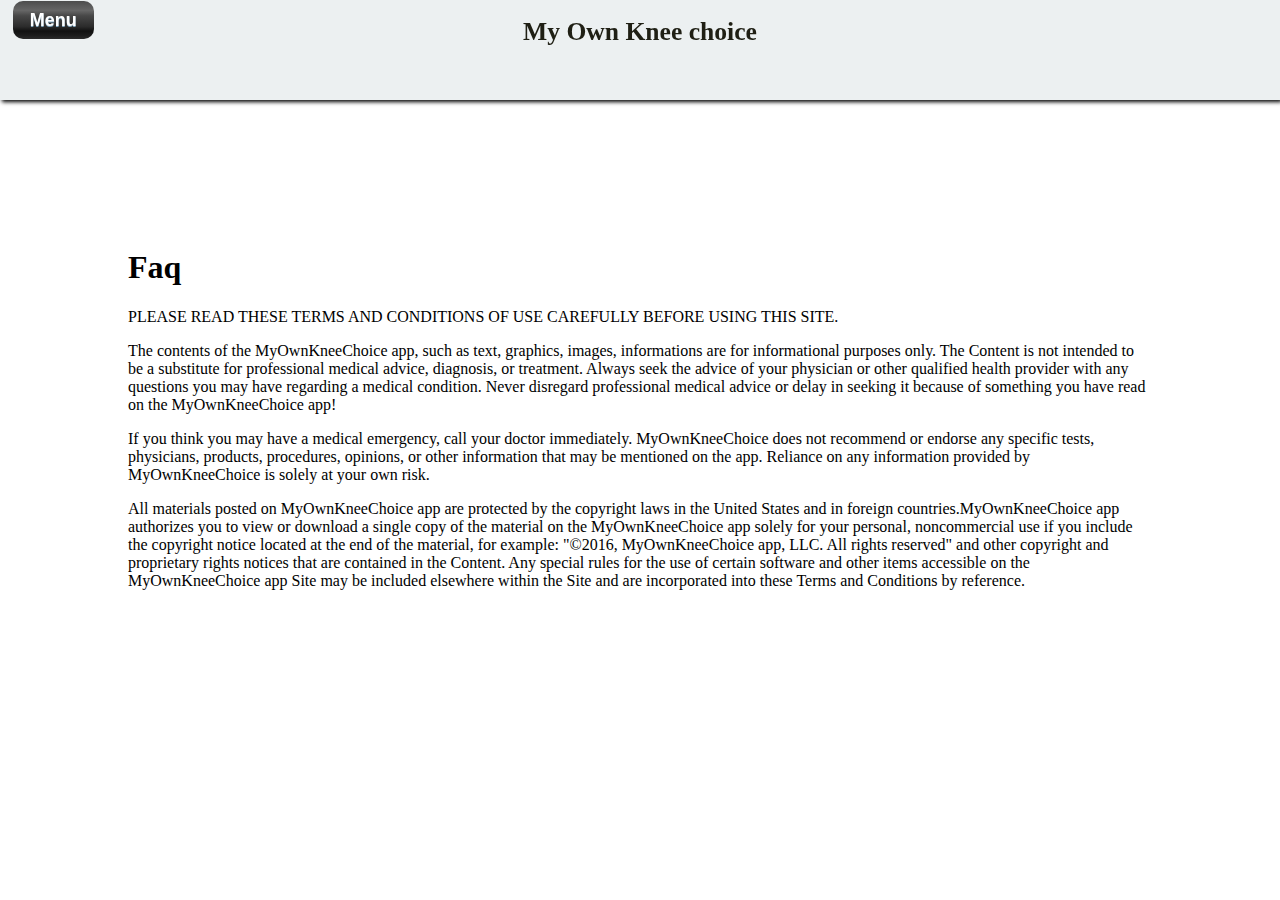
<file: faq.html>
<!DOCTYPE html>
<html>

	<head>
		 <meta charset="ISO-8859">
		 <meta name="viewport" content="width=device-width, initial-scale=1">
		 <title>faq</title>
		 <link rel="stylesheet" type="text/CSS" href="faq.css"/>
	

	</head>
	
	<header>
	
		
	
	</header>
	
	<body>
		<div class="header">
			<h1>My Own Knee choice</h1>	
			<a href="index.html" class="button_back" style="position: absolute; left:1%; top:1%;" >Menu</a>	
		</div>
		
		
		<div class="post">
		<h1>Faq</h1>
		<p>PLEASE READ THESE TERMS AND CONDITIONS OF USE CAREFULLY BEFORE USING THIS SITE.</p>
		<p>The contents of the MyOwnKneeChoice app, such as text, graphics, images, informations are for informational purposes only. The Content is not intended to be a substitute for professional medical advice, diagnosis, or treatment. Always seek the advice of your physician or other qualified health provider with any questions you may have regarding a medical condition. Never disregard professional medical advice or delay in seeking it because of something you have read on the MyOwnKneeChoice app!
		</p>
		
		<p>
		If you think you may have a medical emergency, call your doctor immediately. MyOwnKneeChoice does not recommend or endorse any specific tests, physicians, products, procedures, opinions, or other information that may be mentioned on the app. Reliance on any information provided by MyOwnKneeChoice is solely at your own risk.
		</p>
		
		<p>
		All materials posted on MyOwnKneeChoice app are protected by the copyright laws in the United States and in foreign countries.MyOwnKneeChoice app authorizes you to view or download a single copy of the material on the MyOwnKneeChoice app solely for your personal, noncommercial use if you include the copyright notice located at the end of the material, for example: "�2016, MyOwnKneeChoice app, LLC. All rights reserved" and other copyright and proprietary rights notices that are contained in the Content. Any special rules for the use of certain software and other items accessible on the MyOwnKneeChoice app Site may be included elsewhere within the Site and are incorporated into these Terms and Conditions by reference.
		
		</p>
	
		</div>
	
	
	</body>
	
	
</html>
</file>
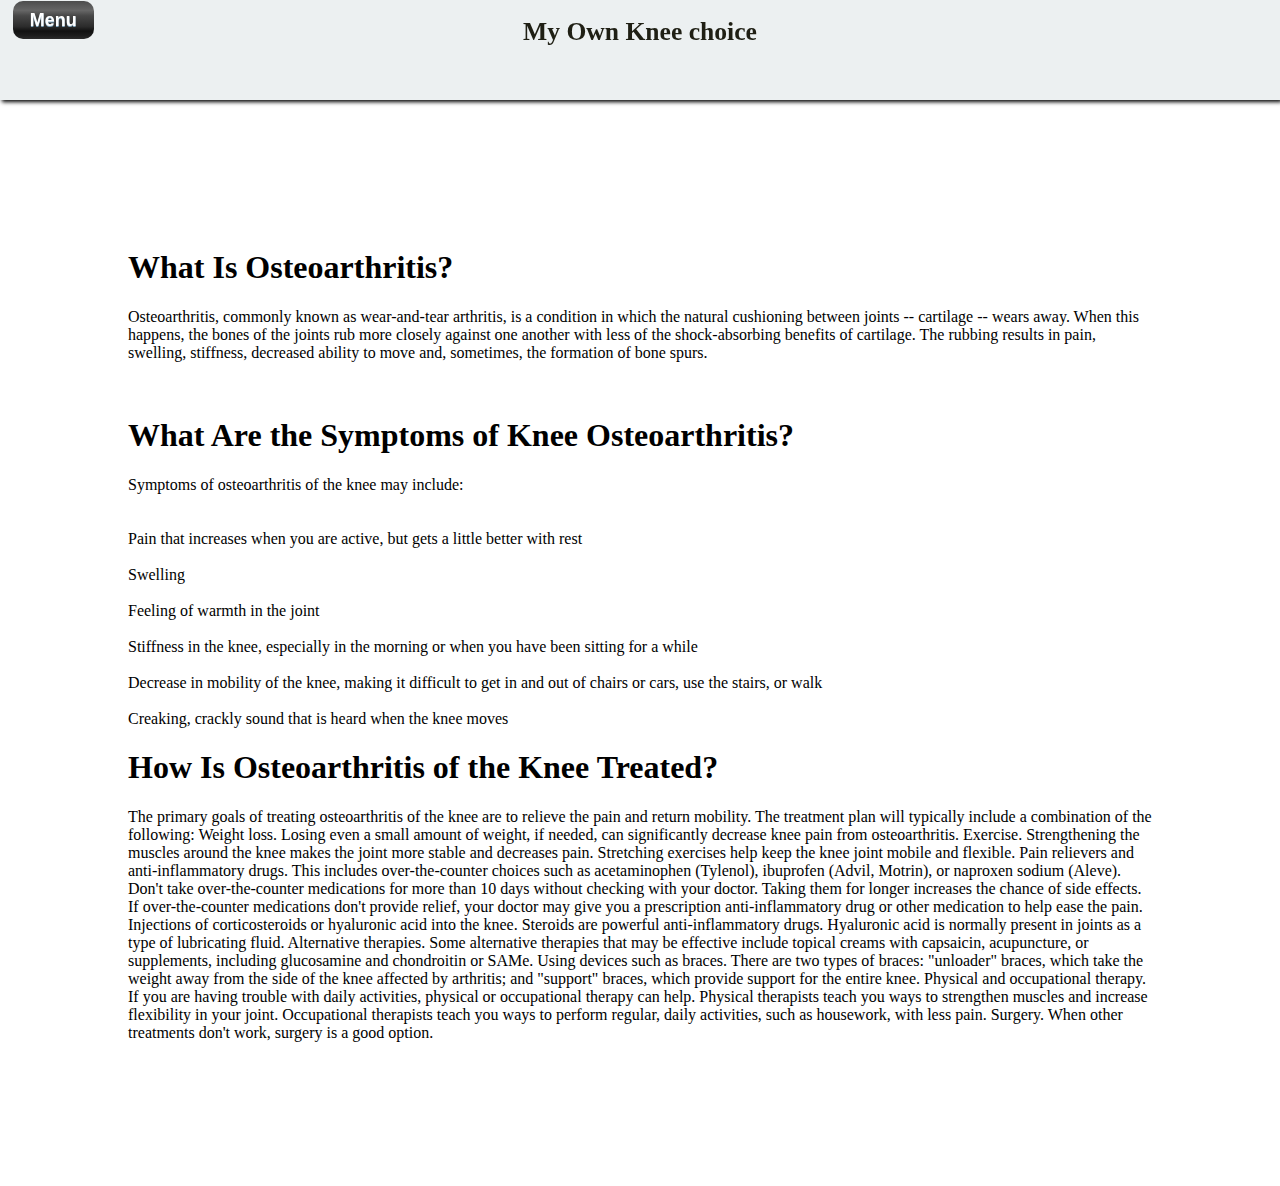
<file: info.html>
<!DOCTYPE html>
<html>

	<head>
		 <meta charset="ISO-8859">
		 <meta name="viewport" content="width=device-width, initial-scale=1">
		 <title>Info</title>
		 <link rel="stylesheet" type="text/CSS" href="info.css"/>
	

	</head>
	
	<header>
	
		
	
	</header>
	
	<body>
		<div class="header">
			<h1>My Own Knee choice</h1>	
			<a href="index.html" class="button_back" style="position: absolute; left:1%; top:1%;" >Menu</a>
		</div>
		
		
		<div class="post">
		
		<h1>What Is Osteoarthritis?</h1>

		<p>Osteoarthritis, commonly known as wear-and-tear arthritis, is a condition in which the natural cushioning between joints -- cartilage -- wears away. When this happens, the bones of the joints rub more closely against one another with less of the shock-absorbing benefits of cartilage. The rubbing results in pain, swelling, stiffness, decreased ability to move and, sometimes, the formation of bone spurs.
		</p><br>
		
		<h1>What Are the Symptoms of Knee Osteoarthritis?</h1>
		<p>Symptoms of osteoarthritis of the knee may include:<br><br><br>

			Pain that increases when you are active, but gets a little better with rest<br><br>
			Swelling<br><br>
			Feeling of warmth in the joint<br><br>
			Stiffness in the knee, especially in the morning or when you have been sitting for a while<br><br>
            Decrease in mobility of the knee, making it difficult to get in and out of chairs or cars, use the stairs, or walk<br><br>
			Creaking, crackly sound that is heard when the knee moves
		</p>
		
		<h1>How Is Osteoarthritis of the Knee Treated?</h1>
		<p>The primary goals of treating osteoarthritis of the knee are to relieve the pain and return mobility. The treatment plan will typically include a combination of the following:

Weight loss. Losing even a small amount of weight, if needed, can significantly decrease knee pain from osteoarthritis.
Exercise. Strengthening the muscles around the knee makes the joint more stable and decreases pain. Stretching exercises help keep the knee joint mobile and flexible.
Pain relievers and anti-inflammatory drugs. This includes over-the-counter choices such as acetaminophen (Tylenol), ibuprofen (Advil, Motrin), or naproxen sodium (Aleve). Don't take over-the-counter medications for more than 10 days without checking with your doctor. Taking them for longer increases the chance of side effects. If over-the-counter medications don't provide relief, your doctor may give you a prescription anti-inflammatory drug or other medication to help ease the pain.
Injections of corticosteroids or hyaluronic acid into the knee. Steroids are powerful anti-inflammatory drugs. Hyaluronic acid is normally present in joints as a type of lubricating fluid.
Alternative therapies. Some alternative therapies that may be effective include topical creams with capsaicin, acupuncture, or supplements, including glucosamine and chondroitin or SAMe.
Using devices such as braces. There are two types of braces: "unloader" braces, which take the weight away from the side of the knee affected by arthritis; and "support" braces, which provide support for the entire knee.
Physical and occupational therapy. If you are having trouble with daily activities, physical or occupational therapy can help. Physical therapists teach you ways to strengthen muscles and increase flexibility in your joint. Occupational therapists teach you ways to perform regular, daily activities, such as housework, with less pain.
Surgery. When other treatments don't work, surgery is a good option.
		</p>
	
		</div>
	
	
	</body>
	
	
</html>
</file>
<file: Style.css>
.body{
	background-image: url("fond.jpg");
	background-repeat: no-repeat;
	position:fixed;
	 height:100%; 
	 padding:0px;
	 margin:0px;
}
.button_yes {
   border: 2px solid #666666;
   background: #c7c7c7;
   background: -webkit-gradient(linear, left top, left bottom, from(#3f4447), to(#c7c7c7));
   background: -webkit-linear-gradient(top, #3f4447, #c7c7c7);
   background: -moz-linear-gradient(top, #3f4447, #c7c7c7);
   background: -ms-linear-gradient(top, #3f4447, #c7c7c7);
   background: -o-linear-gradient(top, #3f4447, #c7c7c7);
   background-image: -ms-linear-gradient(top, #3f4447 0%, #c7c7c7 100%);
   padding: 16px 80px;
   -webkit-border-radius: 10px;
   -moz-border-radius: 10px;
   border-radius: 10px;
   -webkit-box-shadow: rgba(255,255,255,0.4) 0 0px 0, inset rgba(255,255,255,0.4) 0 0px 0;
   -moz-box-shadow: rgba(255,255,255,0.4) 0 0px 0, inset rgba(255,255,255,0.4) 0 0px 0;
   box-shadow: rgba(255,255,255,0.4) 0 0px 0, inset rgba(255,255,255,0.4) 0 0px 0;
   text-shadow: #7ea4bd 0 1px 0;
   color: #ffffff;
   font-size: 18px;
   font-family: helvetica, serif;
   text-decoration: none;
   vertical-align: middle;
   
   
   
   }
.button_yes:hover {
   border: 2px solid #666666;
   text-shadow: #1e4158 0 1px 0;
   background: #c7c7c7;
   background: -webkit-gradient(linear, left top, left bottom, from(#3f4447), to(#c7c7c7));
   background: -webkit-linear-gradient(top, #3f4447, #c7c7c7);
   background: -moz-linear-gradient(top, #3f4447, #c7c7c7);
   background: -ms-linear-gradient(top, #3f4447, #c7c7c7);
   background: -o-linear-gradient(top, #3f4447, #c7c7c7);
   background-image: -ms-linear-gradient(top, #3f4447 0%, #c7c7c7 100%);
   color: #fff;
   }
.button_yes:active {
   text-shadow: #1e4158 0 1px 0;
   border: 2px solid #c7bdc7;
   background: #3f4447;
   background: -webkit-gradient(linear, left top, left bottom, from(#c7c7c7), to(#c7c7c7));
   background: -webkit-linear-gradient(top, #c7c7c7, #3f4447);
   background: -moz-linear-gradient(top, #c7c7c7, #3f4447);
   background: -ms-linear-gradient(top, #c7c7c7, #3f4447);
   background: -o-linear-gradient(top, #c7c7c7, #3f4447);
   background-image: -ms-linear-gradient(top, #c7c7c7 0%, #3f4447 100%);
   color: #fff;
   }
   
   

   
 .button_no {
   border: 2px solid #666666;
   background: #c7c7c7;
   background: -webkit-gradient(linear, left top, left bottom, from(#3f4447), to(#c7c7c7));
   background: -webkit-linear-gradient(top, #3f4447, #c7c7c7);
   background: -moz-linear-gradient(top, #3f4447, #c7c7c7);
   background: -ms-linear-gradient(top, #3f4447, #c7c7c7);
   background: -o-linear-gradient(top, #3f4447, #c7c7c7);
   background-image: -ms-linear-gradient(top, #3f4447 0%, #c7c7c7 100%);
   padding: 16px 84px;
   -webkit-border-radius: 10px;
   -moz-border-radius: 10px;
   border-radius: 10px;
   -webkit-box-shadow: rgba(255,255,255,0.4) 0 0px 0, inset rgba(255,255,255,0.4) 0 0px 0;
   -moz-box-shadow: rgba(255,255,255,0.4) 0 0px 0, inset rgba(255,255,255,0.4) 0 0px 0;
   box-shadow: rgba(255,255,255,0.4) 0 0px 0, inset rgba(255,255,255,0.4) 0 0px 0;
   text-shadow: #7ea4bd 0 1px 0;
   color: #ffffff;
   font-size: 18px;
   font-family: helvetica, serif;
   text-decoration: none;
   vertical-align: middle;
   
   }
.button_no:hover {
   border: 2px solid #666666;
   text-shadow: #1e4158 0 1px 0;
   background: #c7c7c7;
   background: -webkit-gradient(linear, left top, left bottom, from(#3f4447), to(#c7c7c7));
   background: -webkit-linear-gradient(top, #3f4447, #c7c7c7);
   background: -moz-linear-gradient(top, #3f4447, #c7c7c7);
   background: -ms-linear-gradient(top, #3f4447, #c7c7c7);
   background: -o-linear-gradient(top, #3f4447, #c7c7c7);
   background-image: -ms-linear-gradient(top, #3f4447 0%, #c7c7c7 100%);
   color: #fff;
   }
.button_no:active {
   text-shadow: #1e4158 0 1px 0;
   border: 2px solid #c7bdc7;
   background: #3f4447;
   background: -webkit-gradient(linear, left top, left bottom, from(#c7c7c7), to(#c7c7c7));
   background: -webkit-linear-gradient(top, #c7c7c7, #3f4447);
   background: -moz-linear-gradient(top, #c7c7c7, #3f4447);
   background: -ms-linear-gradient(top, #c7c7c7, #3f4447);
   background: -o-linear-gradient(top, #c7c7c7, #3f4447);
   background-image: -ms-linear-gradient(top, #c7c7c7 0%, #3f4447 100%);
   color: #fff;
   }
 
 .button_ok {
   border: 2px solid #666666;
   background: #c7c7c7;
   background: -webkit-gradient(linear, left top, left bottom, from(#3f4447), to(#c7c7c7));
   background: -webkit-linear-gradient(top, #3f4447, #c7c7c7);
   background: -moz-linear-gradient(top, #3f4447, #c7c7c7);
   background: -ms-linear-gradient(top, #3f4447, #c7c7c7);
   background: -o-linear-gradient(top, #3f4447, #c7c7c7);
   background-image: -ms-linear-gradient(top, #3f4447 0%, #c7c7c7 100%);
   padding: 16px 84px;
   -webkit-border-radius: 10px;
   -moz-border-radius: 10px;
   border-radius: 10px;
   -webkit-box-shadow: rgba(255,255,255,0.4) 0 0px 0, inset rgba(255,255,255,0.4) 0 0px 0;
   -moz-box-shadow: rgba(255,255,255,0.4) 0 0px 0, inset rgba(255,255,255,0.4) 0 0px 0;
   box-shadow: rgba(255,255,255,0.4) 0 0px 0, inset rgba(255,255,255,0.4) 0 0px 0;
   text-shadow: #7ea4bd 0 1px 0;
   color: #ffffff;
   font-size: 18px;
   font-family: helvetica, serif;
   text-decoration: none;
   vertical-align: middle;
   z-index:5;
   }
.button_ok:hover {
   border: 2px solid #666666;
   text-shadow: #1e4158 0 1px 0;
   background: #c7c7c7;
   background: -webkit-gradient(linear, left top, left bottom, from(#3f4447), to(#c7c7c7));
   background: -webkit-linear-gradient(top, #3f4447, #c7c7c7);
   background: -moz-linear-gradient(top, #3f4447, #c7c7c7);
   background: -ms-linear-gradient(top, #3f4447, #c7c7c7);
   background: -o-linear-gradient(top, #3f4447, #c7c7c7);
   background-image: -ms-linear-gradient(top, #3f4447 0%, #c7c7c7 100%);
   color: #fff;
   
   }
.button_ok:active {
   text-shadow: #1e4158 0 1px 0;
   border: 2px solid #c7bdc7;
   background: #3f4447;
   background: -webkit-gradient(linear, left top, left bottom, from(#c7c7c7), to(#c7c7c7));
   background: -webkit-linear-gradient(top, #c7c7c7, #3f4447);
   background: -moz-linear-gradient(top, #c7c7c7, #3f4447);
   background: -ms-linear-gradient(top, #c7c7c7, #3f4447);
   background: -o-linear-gradient(top, #c7c7c7, #3f4447);
   background-image: -ms-linear-gradient(top, #c7c7c7 0%, #3f4447 100%);
   color: #fff;
   }
   
  .button_back {
   border: 0px solid #666666;
   background: #4c4c4c; /* Old browsers */
	background: -moz-linear-gradient(top,  #4c4c4c 0%, #595959 12%, #666666 25%, #474747 39%, #2c2c2c 67%, #111111 79%, #1c1c1c 91%, #2b2b2b 100%, #131313 100%); /* FF3.6-15 */
	background: -webkit-linear-gradient(top,  #4c4c4c 0%,#595959 12%,#666666 25%,#474747 39%,#2c2c2c 67%,#111111 79%,#1c1c1c 91%,#2b2b2b 100%,#131313 100%); /* Chrome10-25,Safari5.1-6 */
	background: linear-gradient(to bottom,  #4c4c4c 0%,#595959 12%,#666666 25%,#474747 39%,#2c2c2c 67%,#111111 79%,#1c1c1c 91%,#2b2b2b 100%,#131313 100%); /* W3C, IE10+, FF16+, Chrome26+, Opera12+, Safari7+ */
	filter: progid:DXImageTransform.Microsoft.gradient( startColorstr='#4c4c4c', endColorstr='#131313',GradientType=0 ); /* IE6-9 */
   padding: 8.5px 17px;
   -webkit-border-radius: 10px;
   -moz-border-radius: 10px;
   border-radius: 10px;
   -webkit-box-shadow: rgba(255,255,255,0.4) 0 0px 0, inset rgba(255,255,255,0.4) 0 0px 0;
   -moz-box-shadow: rgba(255,255,255,0.4) 0 0px 0, inset rgba(255,255,255,0.4) 0 0px 0;
   box-shadow: rgba(255,255,255,0.4) 0 0px 0, inset rgba(255,255,255,0.4) 0 0px 0;
   text-shadow: #7ea4bd 0 1px 0;
   color: #ffffff;
   font-size: 18px;
   font-family: helvetica, serif;
   text-decoration: none;
   vertical-align: middle;
   z-index:4;
   }

.button_back:active {
   text-shadow: #1e4158 0 1px 0;
   border: 2px solid #c7bdc7;
   background: #3f4447;
   background: -webkit-gradient(linear, left top, left bottom, from(#c7c7c7), to(#c7c7c7));
   background: -webkit-linear-gradient(top, #c7c7c7, #3f4447);
   background: -moz-linear-gradient(top, #c7c7c7, #3f4447);
   background: -ms-linear-gradient(top, #c7c7c7, #3f4447);
   background: -o-linear-gradient(top, #c7c7c7, #3f4447);
   background-image: -ms-linear-gradient(top, #c7c7c7 0%, #3f4447 100%);
   color: #fff;
   } 
   
  /* Case � cocher */
  .checkbox input{
	display: none;
			}
			
.checkbox .rounded{
	
	background-color: #fff;
	border: 5px solid #7f8c8d;
	width: 12px; height:12px;
	display: inline-block;
	border-radius: 8px;
	position: relative;
	margin-right: 5px;
	margin-left: 20px;
	margin-bottom: 2px;
	margin-top: 2px;
			}
.checkbox{
	font-family: Arial Black;
	color: #7f8c8d;
	font-size: 18px;
	
}
input:checked + .rounded{
	border-color: #7f8c8d;
			}
			
input:checked + .rounded:after{
	content:'';
	display:block;
	width:10px; height:10px;
	background-color: #7f8c8d;
	position:absolute;
	top: 1px; left: 1px;
	border-radius: 2px;
	
}

/* Bande au dessus */
 .bande{
	 
background: #4c4c4c; 
background: -moz-linear-gradient(top,  #4c4c4c 0%, #595959 12%, #666666 25%, #474747 39%, #2c2c2c 67%, #111111 79%, #1c1c1c 91%, #2b2b2b 100%, #131313 100%); /* FF3.6-15 */
background: -webkit-linear-gradient(top,  #4c4c4c 0%,#595959 12%,#666666 25%,#474747 39%,#2c2c2c 67%,#111111 79%,#1c1c1c 91%,#2b2b2b 100%,#131313 100%); /* Chrome10-25,Safari5.1-6 */
background: linear-gradient(to bottom,  #4c4c4c 0%,#595959 12%,#666666 25%,#474747 39%,#2c2c2c 67%,#111111 79%,#1c1c1c 91%,#2b2b2b 100%,#131313 100%); /* W3C, IE10+, FF16+, Chrome26+, Opera12+, Safari7+ */
filter: progid:DXImageTransform.Microsoft.gradient( startColorstr='#4c4c4c', endColorstr='#131313',GradientType=0 ); /* IE6-9 */

	 height:50px;
	 width:100%;
	 margin-left:0%;
	 top:0px;
	 position:fixed;
	 z-index:3;
	 padding-top:0px;
	 
 }
 
 /* Sous-bande au dessus */
 header {
height: 150px;
width:100%;
background-image: url("fond.png");

text-align:center;
position:fixed;
z-index:2;
	
	
}

 /* Page principale */ 
 .main{
	 background-color: #eaeae1;
	
 }
	 
.text{
	 font-family: Arial Black;
	 color: #e74c3c;
	 font-size: 22px;
	 border-radius: 10px 10px 10px 10px;
	-moz-border-radius: 10px 10px 10px 10px;
	-webkit-border-radius: 10px 10px 10px 10px;
	border: 2px solid #7f8c8d;
	background-color: #ecf0f1;
	padding: 10px;
	z-index:2;
	
	
	 
	 
 }
 /* image*/ 
 .picture{
	 display: inline-block;
	 width:350px;
	 position: absolute;
	 top:50px;
	 left: 50%;
	 margin-left: -180px;
 }
	
 /* dix d�roulante*/ 
  
 .deroule{
	 overflow: hidden;
	 height: 350px
 }
 .deroule figure div{
	 width: 20%;
	 float: left;
 }
  /* image de fond*/ 
  
  .fond {
	  display:table;
	  top:100;
	  background-size: cover;
	  width: 100%;
	  height: 100%;
	  
	  
  }
  
    /* masque question 10bis*/
</file>
<file: intro.css>
.menu{
	z-index:10;
	
	position: fixed;
	top:0;
	left: 0;
	background-color:#ecf0f1;
	width: 100%;
	height: 100%;
	text-align: center;
	transition: ();
	 transition: all .3s ease-in-out;
	-webkit-transition: all .3s ease-in-out;
	-moz-transition: all .3s ease-in-out;
	-ms-transition: all .3s ease-in-out;
	-o-transition: all .3s ease-in-out;
	
	
}

.fond{
	background-image: url("genou3.jpg");
	background-repeat: no-repeat;
	background-size: cover;
	height:100%; 
	text-align: center;
	
}

.fond h1 {
	font-family:Jazz LET, fantasy;
	font-weight: bold;
	font-size:500%;
	color: white;
	-webkit-animation-duration: 4s;
	-vendor-animation-delay: 2s;
	-vendor-animation-iteration-count: infinite;
	
	
}






.menu-icon{
	cursor:pointer;
	left: 10px;
	float:right;
	z-index:11;
}

#start{
	display: none;
}

#start:checked ~ .menu {
	position:absolute;
	left:-100%;
}

.page-content{
	padding:0;
	margin:0;
	
	
}





.getstarted{
	border-radius: 9px;
	color:white;
	font-size: 230%;
	padding: 10px 20px;
	border:solid #036A81 3px;
	text-transform: uppercase;
	text-decoration: none;
	
	
	
	background-color: rgba(0, 0, 0, 0.5);
	
}

.getstarted:hover{
	color: #036A81;
}

.information{
	border-radius: 9px;
	color:white;
	font-size: 200%;
	padding: 10px 30px;
	border:solid #036A81 3px;
	text-transform: uppercase;
	text-decoration: none;
	-webkit-animation-delay: 1s;
	
	
	
}

.faq{
	border-radius: 9px;
	color:white;
	font-size: 200%;
	padding: 10px 110px;
	border:solid #036A81 3px;
	text-transform: uppercase;
	text-decoration: none;
	-webkit-animation-delay: 1.1s;
	 
	
	
}

/*--média querry--*/

@media screen and (max-width:900px){
	.fond{
		padding-bottom:5%;
		
	}
	.fond h1{
		font-size:500%;
		
		
	}
	.getstarted{
		font-size:230%;
		padding: 10px 20px;
		
	}
	.information{
		font-size: 200%;
		padding: 10px 30px;
	}
	.faq{
		font-size: 200%;
		border:solid #036A81 3px;
	}
	
}

@media screen and (max-width:760px){
	.fond{
		padding-bottom:40%;
		
	}
	.fond h1{
		font-size:300%;
		
		
	}
	.information{
		font-size: 140%;
		padding: 10px 21px;
		position:absolute;
		bottom:100px;
		left:50%;
		margin-left:-102px;
		
	}
	.faq{
		font-size: 140%;
		padding: 10px 79px;
		position:absolute;
		bottom:30px;
		left:50%;
		margin-left:-107px;
	}
	.getstarted{
		font-size:150%;
		padding: 10px 20px;
		
	}
	
}

@media screen and (max-width:480px){
	.fond{
		padding-bottom:40%;
		
	}
	.fond h1{
		font-size:250%;
		
	}
	.getstarted{
		font-size:150%;
		padding: 10px 20px;
		
	}
	.information{
		font-size: 130%;
		padding: 10px 15px;
		position:absolute;
		bottom:90px;
		left:50%;
		margin-left:-93px;
	}
	.faq{
		font-size:130%;
		padding: 10px 68px;
		position:absolute;
		bottom:20px;
		left:50%;
		margin-left:-93px;
	}
	
}

@charset "UTF-8";

.animated {
  animation-duration: 1s;
  animation-fill-mode: both;
}

.animated.infinite {
  animation-iteration-count: infinite;
}

.animated.hinge {
  animation-duration: 2s;
}

.animated.flipOutX,
.animated.flipOutY,
.animated.bounceIn,
.animated.bounceOut {
  animation-duration: .75s;
}



.bounceIn {
  animation-name: bounceIn;
}

@keyframes bounceInDown {
  from, 60%, 75%, 90%, to {
    animation-timing-function: cubic-bezier(0.215, 0.610, 0.355, 1.000);
  }

  0% {
    opacity: 0;
    transform: translate3d(0, -3000px, 0);
  }

  60% {
    opacity: 1;
    transform: translate3d(0, 25px, 0);
  }

  75% {
    transform: translate3d(0, -10px, 0);
  }

  90% {
    transform: translate3d(0, 5px, 0);
  }

  to {
    transform: none;
  }
}

.bounceInDown {
  animation-name: bounceInDown;
}

@keyframes bounceInLeft {
  from, 60%, 75%, 90%, to {
    animation-timing-function: cubic-bezier(0.215, 0.610, 0.355, 1.000);
  }

  0% {
    opacity: 0;
    transform: translate3d(-3000px, 0, 0);
  }

  60% {
    opacity: 1;
    transform: translate3d(25px, 0, 0);
  }

  75% {
    transform: translate3d(-10px, 0, 0);
  }

  90% {
    transform: translate3d(5px, 0, 0);
  }

  to {
    transform: none;
  }
}

.bounceInLeft {
  animation-name: bounceInLeft;
}

@keyframes bounceInRight {
  from, 60%, 75%, 90%, to {
    animation-timing-function: cubic-bezier(0.215, 0.610, 0.355, 1.000);
  }

  from {
    opacity: 0;
    transform: translate3d(3000px, 0, 0);
  }

  60% {
    opacity: 1;
    transform: translate3d(-25px, 0, 0);
  }

  75% {
    transform: translate3d(10px, 0, 0);
  }

  90% {
    transform: translate3d(-5px, 0, 0);
  }

  to {
    transform: none;
  }
}

.bounceInRight {
  animation-name: bounceInRight;
}

@keyframes bounceInUp {
  from, 60%, 75%, 90%, to {
    animation-timing-function: cubic-bezier(0.215, 0.610, 0.355, 1.000);
  }

  from {
    opacity: 0;
    transform: translate3d(0, 3000px, 0);
  }

  60% {
    opacity: 1;
    transform: translate3d(0, -20px, 0);
  }

  75% {
    transform: translate3d(0, 10px, 0);
  }

  90% {
    transform: translate3d(0, -5px, 0);
  }

  to {
    transform: translate3d(0, 0, 0);
  }
}

.bounceInUp {
  animation-name: bounceInUp;
}

@keyframes bounceOut {
  20% {
    transform: scale3d(.9, .9, .9);
  }

  50%, 55% {
    opacity: 1;
    transform: scale3d(1.1, 1.1, 1.1);
  }

  to {
    opacity: 0;
    transform: scale3d(.3, .3, .3);
  }
}

.bounceOut {
  animation-name: bounceOut;
}

@keyframes bounceOutDown {
  20% {
    transform: translate3d(0, 10px, 0);
  }

  40%, 45% {
    opacity: 1;
    transform: translate3d(0, -20px, 0);
  }

  to {
    opacity: 0;
    transform: translate3d(0, 2000px, 0);
  }
}

.bounceOutDown {
  animation-name: bounceOutDown;
}

@keyframes bounceOutLeft {
  20% {
    opacity: 1;
    transform: translate3d(20px, 0, 0);
  }

  to {
    opacity: 0;
    transform: translate3d(-2000px, 0, 0);
  }
}

.bounceOutLeft {
  animation-name: bounceOutLeft;
}

@keyframes bounceOutRight {
  20% {
    opacity: 1;
    transform: translate3d(-20px, 0, 0);
  }

  to {
    opacity: 0;
    transform: translate3d(2000px, 0, 0);
  }
}

.bounceOutRight {
  animation-name: bounceOutRight;
}

@keyframes bounceOutUp {
  20% {
    transform: translate3d(0, -10px, 0);
  }

  40%, 45% {
    opacity: 1;
    transform: translate3d(0, 20px, 0);
  }

  to {
    opacity: 0;
    transform: translate3d(0, -2000px, 0);
  }
}

.bounceOutUp {
  animation-name: bounceOutUp;
}

@keyframes fadeIn {
  from {
    opacity: 0;
  }

  to {
    opacity: 1;
  }
}

.fadeIn {
  animation-name: fadeIn;
}

@keyframes fadeInDown {
  from {
    opacity: 0;
    transform: translate3d(0, -100%, 0);
  }

  to {
    opacity: 1;
    transform: none;
  }
}

.fadeInDown {
  animation-name: fadeInDown;
}

@keyframes fadeInDownBig {
  from {
    opacity: 0;
    transform: translate3d(0, -2000px, 0);
  }

  to {
    opacity: 1;
    transform: none;
  }
}

.fadeInDownBig {
  animation-name: fadeInDownBig;
}

@keyframes fadeInLeft {
  from {
    opacity: 0;
    transform: translate3d(-100%, 0, 0);
  }

  to {
    opacity: 1;
    transform: none;
  }
}

.fadeInLeft {
  animation-name: fadeInLeft;
}

@keyframes fadeInLeftBig {
  from {
    opacity: 0;
    transform: translate3d(-2000px, 0, 0);
  }

  to {
    opacity: 1;
    transform: none;
  }
}

.fadeInLeftBig {
  animation-name: fadeInLeftBig;
}

@keyframes fadeInRight {
  from {
    opacity: 0;
    transform: translate3d(100%, 0, 0);
  }

  to {
    opacity: 1;
    transform: none;
  }
}

.fadeInRight {
  animation-name: fadeInRight;
}

@keyframes fadeInRightBig {
  from {
    opacity: 0;
    transform: translate3d(2000px, 0, 0);
  }

  to {
    opacity: 1;
    transform: none;
  }
}

.fadeInRightBig {
  animation-name: fadeInRightBig;
}

@keyframes fadeInUp {
  from {
    opacity: 0;
    transform: translate3d(0, 100%, 0);
  }

  to {
    opacity: 1;
    transform: none;
  }
}

.fadeInUp {
  animation-name: fadeInUp;
}

@keyframes fadeInUpBig {
  from {
    opacity: 0;
    transform: translate3d(0, 2000px, 0);
  }

  to {
    opacity: 1;
    transform: none;
  }
}

.fadeInUpBig {
  animation-name: fadeInUpBig;
}

@keyframes fadeOut {
  from {
    opacity: 1;
  }

  to {
    opacity: 0;
  }
}

.fadeOut {
  animation-name: fadeOut;
}

@keyframes fadeOutDown {
  from {
    opacity: 1;
  }

  to {
    opacity: 0;
    transform: translate3d(0, 100%, 0);
  }
}

.fadeOutDown {
  animation-name: fadeOutDown;
}

@keyframes fadeOutDownBig {
  from {
    opacity: 1;
  }

  to {
    opacity: 0;
    transform: translate3d(0, 2000px, 0);
  }
}

.fadeOutDownBig {
  animation-name: fadeOutDownBig;
}

@keyframes fadeOutLeft {
  from {
    opacity: 1;
  }

  to {
    opacity: 0;
    transform: translate3d(-100%, 0, 0);
  }
}

.fadeOutLeft {
  animation-name: fadeOutLeft;
}

@keyframes fadeOutLeftBig {
  from {
    opacity: 1;
  }

  to {
    opacity: 0;
    transform: translate3d(-2000px, 0, 0);
  }
}

.fadeOutLeftBig {
  animation-name: fadeOutLeftBig;
}

@keyframes fadeOutRight {
  from {
    opacity: 1;
  }

  to {
    opacity: 0;
    transform: translate3d(100%, 0, 0);
  }
}

.fadeOutRight {
  animation-name: fadeOutRight;
}

@keyframes fadeOutRightBig {
  from {
    opacity: 1;
  }

  to {
    opacity: 0;
    transform: translate3d(2000px, 0, 0);
  }
}

.fadeOutRightBig {
  animation-name: fadeOutRightBig;
}

@keyframes fadeOutUp {
  from {
    opacity: 1;
  }

  to {
    opacity: 0;
    transform: translate3d(0, -100%, 0);
  }
}

.fadeOutUp {
  animation-name: fadeOutUp;
}

@keyframes fadeOutUpBig {
  from {
    opacity: 1;
  }

  to {
    opacity: 0;
    transform: translate3d(0, -2000px, 0);
  }
}

.fadeOutUpBig {
  animation-name: fadeOutUpBig;
}

@keyframes flip {
  from {
    transform: perspective(400px) rotate3d(0, 1, 0, -360deg);
    animation-timing-function: ease-out;
  }

  40% {
    transform: perspective(400px) translate3d(0, 0, 150px) rotate3d(0, 1, 0, -190deg);
    animation-timing-function: ease-out;
  }

  50% {
    transform: perspective(400px) translate3d(0, 0, 150px) rotate3d(0, 1, 0, -170deg);
    animation-timing-function: ease-in;
  }

  80% {
    transform: perspective(400px) scale3d(.95, .95, .95);
    animation-timing-function: ease-in;
  }

  to {
    transform: perspective(400px);
    animation-timing-function: ease-in;
  }
}

.animated.flip {
  -webkit-backface-visibility: visible;
  backface-visibility: visible;
  animation-name: flip;
}

@keyframes flipInX {
  from {
    transform: perspective(400px) rotate3d(1, 0, 0, 90deg);
    animation-timing-function: ease-in;
    opacity: 0;
  }

  40% {
    transform: perspective(400px) rotate3d(1, 0, 0, -20deg);
    animation-timing-function: ease-in;
  }

  60% {
    transform: perspective(400px) rotate3d(1, 0, 0, 10deg);
    opacity: 1;
  }

  80% {
    transform: perspective(400px) rotate3d(1, 0, 0, -5deg);
  }

  to {
    transform: perspective(400px);
  }
}

.flipInX {
  -webkit-backface-visibility: visible !important;
  backface-visibility: visible !important;
  animation-name: flipInX;
}

@keyframes flipInY {
  from {
    transform: perspective(400px) rotate3d(0, 1, 0, 90deg);
    animation-timing-function: ease-in;
    opacity: 0;
  }

  40% {
    transform: perspective(400px) rotate3d(0, 1, 0, -20deg);
    animation-timing-function: ease-in;
  }

  60% {
    transform: perspective(400px) rotate3d(0, 1, 0, 10deg);
    opacity: 1;
  }

  80% {
    transform: perspective(400px) rotate3d(0, 1, 0, -5deg);
  }

  to {
    transform: perspective(400px);
  }
}

.flipInY {
  -webkit-backface-visibility: visible !important;
  backface-visibility: visible !important;
  animation-name: flipInY;
}

@keyframes flipOutX {
  from {
    transform: perspective(400px);
  }

  30% {
    transform: perspective(400px) rotate3d(1, 0, 0, -20deg);
    opacity: 1;
  }

  to {
    transform: perspective(400px) rotate3d(1, 0, 0, 90deg);
    opacity: 0;
  }
}

.flipOutX {
  animation-name: flipOutX;
  -webkit-backface-visibility: visible !important;
  backface-visibility: visible !important;
}

@keyframes flipOutY {
  from {
    transform: perspective(400px);
  }

  30% {
    transform: perspective(400px) rotate3d(0, 1, 0, -15deg);
    opacity: 1;
  }

  to {
    transform: perspective(400px) rotate3d(0, 1, 0, 90deg);
    opacity: 0;
  }
}

.flipOutY {
  -webkit-backface-visibility: visible !important;
  backface-visibility: visible !important;
  animation-name: flipOutY;
}

@keyframes lightSpeedIn {
  from {
    transform: translate3d(100%, 0, 0) skewX(-30deg);
    opacity: 0;
  }

  60% {
    transform: skewX(20deg);
    opacity: 1;
  }

  80% {
    transform: skewX(-5deg);
    opacity: 1;
  }

  to {
    transform: none;
    opacity: 1;
  }
}

.lightSpeedIn {
  animation-name: lightSpeedIn;
  animation-timing-function: ease-out;
}

@keyframes lightSpeedOut {
  from {
    opacity: 1;
  }

  to {
    transform: translate3d(100%, 0, 0) skewX(30deg);
    opacity: 0;
  }
}

.lightSpeedOut {
  animation-name: lightSpeedOut;
  animation-timing-function: ease-in;
}

@keyframes rotateIn {
  from {
    transform-origin: center;
    transform: rotate3d(0, 0, 1, -200deg);
    opacity: 0;
  }

  to {
    transform-origin: center;
    transform: none;
    opacity: 1;
  }
}

.rotateIn {
  animation-name: rotateIn;
}

@keyframes rotateInDownLeft {
  from {
    transform-origin: left bottom;
    transform: rotate3d(0, 0, 1, -45deg);
    opacity: 0;
  }

  to {
    transform-origin: left bottom;
    transform: none;
    opacity: 1;
  }
}

.rotateInDownLeft {
  animation-name: rotateInDownLeft;
}

@keyframes rotateInDownRight {
  from {
    transform-origin: right bottom;
    transform: rotate3d(0, 0, 1, 45deg);
    opacity: 0;
  }

  to {
    transform-origin: right bottom;
    transform: none;
    opacity: 1;
  }
}

.rotateInDownRight {
  animation-name: rotateInDownRight;
}

@keyframes rotateInUpLeft {
  from {
    transform-origin: left bottom;
    transform: rotate3d(0, 0, 1, 45deg);
    opacity: 0;
  }

  to {
    transform-origin: left bottom;
    transform: none;
    opacity: 1;
  }
}

.rotateInUpLeft {
  animation-name: rotateInUpLeft;
}

@keyframes rotateInUpRight {
  from {
    transform-origin: right bottom;
    transform: rotate3d(0, 0, 1, -90deg);
    opacity: 0;
  }

  to {
    transform-origin: right bottom;
    transform: none;
    opacity: 1;
  }
}

.rotateInUpRight {
  animation-name: rotateInUpRight;
}

@keyframes rotateOut {
  from {
    transform-origin: center;
    opacity: 1;
  }

  to {
    transform-origin: center;
    transform: rotate3d(0, 0, 1, 200deg);
    opacity: 0;
  }
}

.rotateOut {
  animation-name: rotateOut;
}

@keyframes rotateOutDownLeft {
  from {
    transform-origin: left bottom;
    opacity: 1;
  }

  to {
    transform-origin: left bottom;
    transform: rotate3d(0, 0, 1, 45deg);
    opacity: 0;
  }
}

.rotateOutDownLeft {
  animation-name: rotateOutDownLeft;
}

@keyframes rotateOutDownRight {
  from {
    transform-origin: right bottom;
    opacity: 1;
  }

  to {
    transform-origin: right bottom;
    transform: rotate3d(0, 0, 1, -45deg);
    opacity: 0;
  }
}

.rotateOutDownRight {
  animation-name: rotateOutDownRight;
}

@keyframes rotateOutUpLeft {
  from {
    transform-origin: left bottom;
    opacity: 1;
  }

  to {
    transform-origin: left bottom;
    transform: rotate3d(0, 0, 1, -45deg);
    opacity: 0;
  }
}

.rotateOutUpLeft {
  animation-name: rotateOutUpLeft;
}

@keyframes rotateOutUpRight {
  from {
    transform-origin: right bottom;
    opacity: 1;
  }

  to {
    transform-origin: right bottom;
    transform: rotate3d(0, 0, 1, 90deg);
    opacity: 0;
  }
}

.rotateOutUpRight {
  animation-name: rotateOutUpRight;
}

@keyframes hinge {
  0% {
    transform-origin: top left;
    animation-timing-function: ease-in-out;
  }

  20%, 60% {
    transform: rotate3d(0, 0, 1, 80deg);
    transform-origin: top left;
    animation-timing-function: ease-in-out;
  }

  40%, 80% {
    transform: rotate3d(0, 0, 1, 60deg);
    transform-origin: top left;
    animation-timing-function: ease-in-out;
    opacity: 1;
  }

  to {
    transform: translate3d(0, 700px, 0);
    opacity: 0;
  }
}

.hinge {
  animation-name: hinge;
}

@keyframes jackInTheBox {
  from {
    opacity: 0;
    transform: scale(0.1) rotate(30deg);
    transform-origin: center bottom;
  }

  50% {
    transform: rotate(-10deg);
  }

  70% {
    transform: rotate(3deg);
  }

  to {
    opacity: 1;
    transform: scale(1);
  }
}

.jackInTheBox {
  animation-name: jackInTheBox;
}

/* originally authored by Nick Pettit - https://github.com/nickpettit/glide */

@keyframes rollIn {
  from {
    opacity: 0;
    transform: translate3d(-100%, 0, 0) rotate3d(0, 0, 1, -120deg);
  }

  to {
    opacity: 1;
    transform: none;
  }
}

.rollIn {
  animation-name: rollIn;
}

/* originally authored by Nick Pettit - https://github.com/nickpettit/glide */

@keyframes rollOut {
  from {
    opacity: 1;
  }

  to {
    opacity: 0;
    transform: translate3d(100%, 0, 0) rotate3d(0, 0, 1, 120deg);
  }
}

.rollOut {
  animation-name: rollOut;
}

@keyframes zoomIn {
  from {
    opacity: 0;
    transform: scale3d(.3, .3, .3);
  }

  50% {
    opacity: 1;
  }
}

.zoomIn {
  animation-name: zoomIn;
}

@keyframes zoomInDown {
  from {
    opacity: 0;
    transform: scale3d(.1, .1, .1) translate3d(0, -1000px, 0);
    animation-timing-function: cubic-bezier(0.550, 0.055, 0.675, 0.190);
  }

  60% {
    opacity: 1;
    transform: scale3d(.475, .475, .475) translate3d(0, 60px, 0);
    animation-timing-function: cubic-bezier(0.175, 0.885, 0.320, 1);
  }
}

.zoomInDown {
  animation-name: zoomInDown;
}

@keyframes zoomInLeft {
  from {
    opacity: 0;
    transform: scale3d(.1, .1, .1) translate3d(-1000px, 0, 0);
    animation-timing-function: cubic-bezier(0.550, 0.055, 0.675, 0.190);
  }

  60% {
    opacity: 1;
    transform: scale3d(.475, .475, .475) translate3d(10px, 0, 0);
    animation-timing-function: cubic-bezier(0.175, 0.885, 0.320, 1);
  }
}

.zoomInLeft {
  animation-name: zoomInLeft;
}

@keyframes zoomInRight {
  from {
    opacity: 0;
    transform: scale3d(.1, .1, .1) translate3d(1000px, 0, 0);
    animation-timing-function: cubic-bezier(0.550, 0.055, 0.675, 0.190);
  }

  60% {
    opacity: 1;
    transform: scale3d(.475, .475, .475) translate3d(-10px, 0, 0);
    animation-timing-function: cubic-bezier(0.175, 0.885, 0.320, 1);
  }
}

.zoomInRight {
  animation-name: zoomInRight;
}

@keyframes zoomInUp {
  from {
    opacity: 0;
    transform: scale3d(.1, .1, .1) translate3d(0, 1000px, 0);
    animation-timing-function: cubic-bezier(0.550, 0.055, 0.675, 0.190);
  }

  60% {
    opacity: 1;
    transform: scale3d(.475, .475, .475) translate3d(0, -60px, 0);
    animation-timing-function: cubic-bezier(0.175, 0.885, 0.320, 1);
  }
}

.zoomInUp {
  animation-name: zoomInUp;
}

@keyframes zoomOut {
  from {
    opacity: 1;
  }

  50% {
    opacity: 0;
    transform: scale3d(.3, .3, .3);
  }

  to {
    opacity: 0;
  }
}

.zoomOut {
  animation-name: zoomOut;
}

@keyframes zoomOutDown {
  40% {
    opacity: 1;
    transform: scale3d(.475, .475, .475) translate3d(0, -60px, 0);
    animation-timing-function: cubic-bezier(0.550, 0.055, 0.675, 0.190);
  }

  to {
    opacity: 0;
    transform: scale3d(.1, .1, .1) translate3d(0, 2000px, 0);
    transform-origin: center bottom;
    animation-timing-function: cubic-bezier(0.175, 0.885, 0.320, 1);
  }
}

.zoomOutDown {
  animation-name: zoomOutDown;
}

@keyframes zoomOutLeft {
  40% {
    opacity: 1;
    transform: scale3d(.475, .475, .475) translate3d(42px, 0, 0);
  }

  to {
    opacity: 0;
    transform: scale(.1) translate3d(-2000px, 0, 0);
    transform-origin: left center;
  }
}

.zoomOutLeft {
  animation-name: zoomOutLeft;
}

@keyframes zoomOutRight {
  40% {
    opacity: 1;
    transform: scale3d(.475, .475, .475) translate3d(-42px, 0, 0);
  }

  to {
    opacity: 0;
    transform: scale(.1) translate3d(2000px, 0, 0);
    transform-origin: right center;
  }
}

.zoomOutRight {
  animation-name: zoomOutRight;
}

@keyframes zoomOutUp {
  40% {
    opacity: 1;
    transform: scale3d(.475, .475, .475) translate3d(0, 60px, 0);
    animation-timing-function: cubic-bezier(0.550, 0.055, 0.675, 0.190);
  }

  to {
    opacity: 0;
    transform: scale3d(.1, .1, .1) translate3d(0, -2000px, 0);
    transform-origin: center bottom;
    animation-timing-function: cubic-bezier(0.175, 0.885, 0.320, 1);
  }
}

.zoomOutUp {
  animation-name: zoomOutUp;
}

@keyframes slideInDown {
  from {
    transform: translate3d(0, -100%, 0);
    visibility: visible;
  }

  to {
    transform: translate3d(0, 0, 0);
  }
}

.slideInDown {
  animation-name: slideInDown;
}

@keyframes slideInLeft {
  from {
    transform: translate3d(-100%, 0, 0);
    visibility: visible;
  }

  to {
    transform: translate3d(0, 0, 0);
  }
}

.slideInLeft {
  animation-name: slideInLeft;
}

@keyframes slideInRight {
  from {
    transform: translate3d(100%, 0, 0);
    visibility: visible;
  }

  to {
    transform: translate3d(0, 0, 0);
  }
}

.slideInRight {
  animation-name: slideInRight;
}

@keyframes slideInUp {
  from {
    transform: translate3d(0, 100%, 0);
    visibility: visible;
  }

  to {
    transform: translate3d(0, 0, 0);
  }
}

.slideInUp {
  animation-name: slideInUp;
}

@keyframes slideOutDown {
  from {
    transform: translate3d(0, 0, 0);
  }

  to {
    visibility: hidden;
    transform: translate3d(0, 100%, 0);
  }
}

.slideOutDown {
  animation-name: slideOutDown;
}

@keyframes slideOutLeft {
  from {
    transform: translate3d(0, 0, 0);
  }

  to {
    visibility: hidden;
    transform: translate3d(-100%, 0, 0);
  }
}

.slideOutLeft {
  animation-name: slideOutLeft;
}

@keyframes slideOutRight {
  from {
    transform: translate3d(0, 0, 0);
  }

  to {
    visibility: hidden;
    transform: translate3d(100%, 0, 0);
  }
}

.slideOutRight {
  animation-name: slideOutRight;
}

@keyframes slideOutUp {
  from {
    transform: translate3d(0, 0, 0);
  }

  to {
    visibility: hidden;
    transform: translate3d(0, -100%, 0);
  }
}

.slideOutUp {
  animation-name: slideOutUp;
}
</file>
<file: faq.css>
*{box-sizing: border-box;}
.post{
	width:100%;
	
	margin-top: 100px;
	padding: 10%;
	background-color: #ffffff;
	position: relative; 
	
}

 .header {
		height: 100px;
		width:100%;
		padding-top: 5px;
		background-color: #ecf0f1;
		text-align:center;
		z-index:10;
		position: fixed; 
		top:0;
		box-shadow: 2px 2px 4px #000000;
		padding-top:0px;
		font-family:Jazz LET, fantasy;
		font-weight: bold;
		font-size:80%;
		color: #1f1f14;

	
	
}

body {
	margin:0px;
}

.button_back {
   border: 0px solid #666666;
   background: #4c4c4c; /* Old browsers */
	background: -moz-linear-gradient(top,  #4c4c4c 0%, #595959 12%, #666666 25%, #474747 39%, #2c2c2c 67%, #111111 79%, #1c1c1c 91%, #2b2b2b 100%, #131313 100%); /* FF3.6-15 */
	background: -webkit-linear-gradient(top,  #4c4c4c 0%,#595959 12%,#666666 25%,#474747 39%,#2c2c2c 67%,#111111 79%,#1c1c1c 91%,#2b2b2b 100%,#131313 100%); /* Chrome10-25,Safari5.1-6 */
	background: linear-gradient(to bottom,  #4c4c4c 0%,#595959 12%,#666666 25%,#474747 39%,#2c2c2c 67%,#111111 79%,#1c1c1c 91%,#2b2b2b 100%,#131313 100%); /* W3C, IE10+, FF16+, Chrome26+, Opera12+, Safari7+ */
	filter: progid:DXImageTransform.Microsoft.gradient( startColorstr='#4c4c4c', endColorstr='#131313',GradientType=0 ); /* IE6-9 */
   padding: 8.5px 17px;
   -webkit-border-radius: 10px;
   -moz-border-radius: 10px;
   border-radius: 10px;
   -webkit-box-shadow: rgba(255,255,255,0.4) 0 0px 0, inset rgba(255,255,255,0.4) 0 0px 0;
   -moz-box-shadow: rgba(255,255,255,0.4) 0 0px 0, inset rgba(255,255,255,0.4) 0 0px 0;
   box-shadow: rgba(255,255,255,0.4) 0 0px 0, inset rgba(255,255,255,0.4) 0 0px 0;
   text-shadow: #7ea4bd 0 1px 0;
   color: #ffffff;
   font-size: 18px;
   font-family: helvetica, serif;
   text-decoration: none;
   vertical-align: middle;
   z-index:4;
   }

.button_back:active {
   text-shadow: #1e4158 0 1px 0;
   border: 2px solid #c7bdc7;
   background: #3f4447;
   background: -webkit-gradient(linear, left top, left bottom, from(#c7c7c7), to(#c7c7c7));
   background: -webkit-linear-gradient(top, #c7c7c7, #3f4447);
   background: -moz-linear-gradient(top, #c7c7c7, #3f4447);
   background: -ms-linear-gradient(top, #c7c7c7, #3f4447);
   background: -o-linear-gradient(top, #c7c7c7, #3f4447);
   background-image: -ms-linear-gradient(top, #c7c7c7 0%, #3f4447 100%);
   color: #fff;
   }
</file>
<file: info.css>
*{box-sizing: border-box;}
.post{
	width:100%;
	
	margin-top: 100px;
	padding: 10%;
	background-color: #ffffff;
	position: relative; 
	
}

 .header {
		height: 100px;
		width:100%;
		padding-top: 5px;
		background-color: #ecf0f1;
		text-align:center;
		z-index:10;
		position: fixed; 
		top:0;
		box-shadow: 2px 2px 4px #000000;
		padding-top:0px;
		font-family:Jazz LET, fantasy;
		font-weight: bold;
		font-size:80%;
		color: #1f1f14;
	
	
	
}

.button_back {
   border: 0px solid #666666;
   background: #4c4c4c; /* Old browsers */
	background: -moz-linear-gradient(top,  #4c4c4c 0%, #595959 12%, #666666 25%, #474747 39%, #2c2c2c 67%, #111111 79%, #1c1c1c 91%, #2b2b2b 100%, #131313 100%); /* FF3.6-15 */
	background: -webkit-linear-gradient(top,  #4c4c4c 0%,#595959 12%,#666666 25%,#474747 39%,#2c2c2c 67%,#111111 79%,#1c1c1c 91%,#2b2b2b 100%,#131313 100%); /* Chrome10-25,Safari5.1-6 */
	background: linear-gradient(to bottom,  #4c4c4c 0%,#595959 12%,#666666 25%,#474747 39%,#2c2c2c 67%,#111111 79%,#1c1c1c 91%,#2b2b2b 100%,#131313 100%); /* W3C, IE10+, FF16+, Chrome26+, Opera12+, Safari7+ */
	filter: progid:DXImageTransform.Microsoft.gradient( startColorstr='#4c4c4c', endColorstr='#131313',GradientType=0 ); /* IE6-9 */
   padding: 8.5px 17px;
   -webkit-border-radius: 10px;
   -moz-border-radius: 10px;
   border-radius: 10px;
   -webkit-box-shadow: rgba(255,255,255,0.4) 0 0px 0, inset rgba(255,255,255,0.4) 0 0px 0;
   -moz-box-shadow: rgba(255,255,255,0.4) 0 0px 0, inset rgba(255,255,255,0.4) 0 0px 0;
   box-shadow: rgba(255,255,255,0.4) 0 0px 0, inset rgba(255,255,255,0.4) 0 0px 0;
   text-shadow: #7ea4bd 0 1px 0;
   color: #ffffff;
   font-size: 18px;
   font-family: helvetica, serif;
   text-decoration: none;
   vertical-align: middle;
   z-index:4;
   }

.button_back:active {
   text-shadow: #1e4158 0 1px 0;
   border: 2px solid #c7bdc7;
   background: #3f4447;
   background: -webkit-gradient(linear, left top, left bottom, from(#c7c7c7), to(#c7c7c7));
   background: -webkit-linear-gradient(top, #c7c7c7, #3f4447);
   background: -moz-linear-gradient(top, #c7c7c7, #3f4447);
   background: -ms-linear-gradient(top, #c7c7c7, #3f4447);
   background: -o-linear-gradient(top, #c7c7c7, #3f4447);
   background-image: -ms-linear-gradient(top, #c7c7c7 0%, #3f4447 100%);
   color: #fff;
   } 
   
  /* Case à cocher */
  .checkbox input{
	display: none;
			}

body {
	margin:0px;
}


	
	
	
}
</file>
